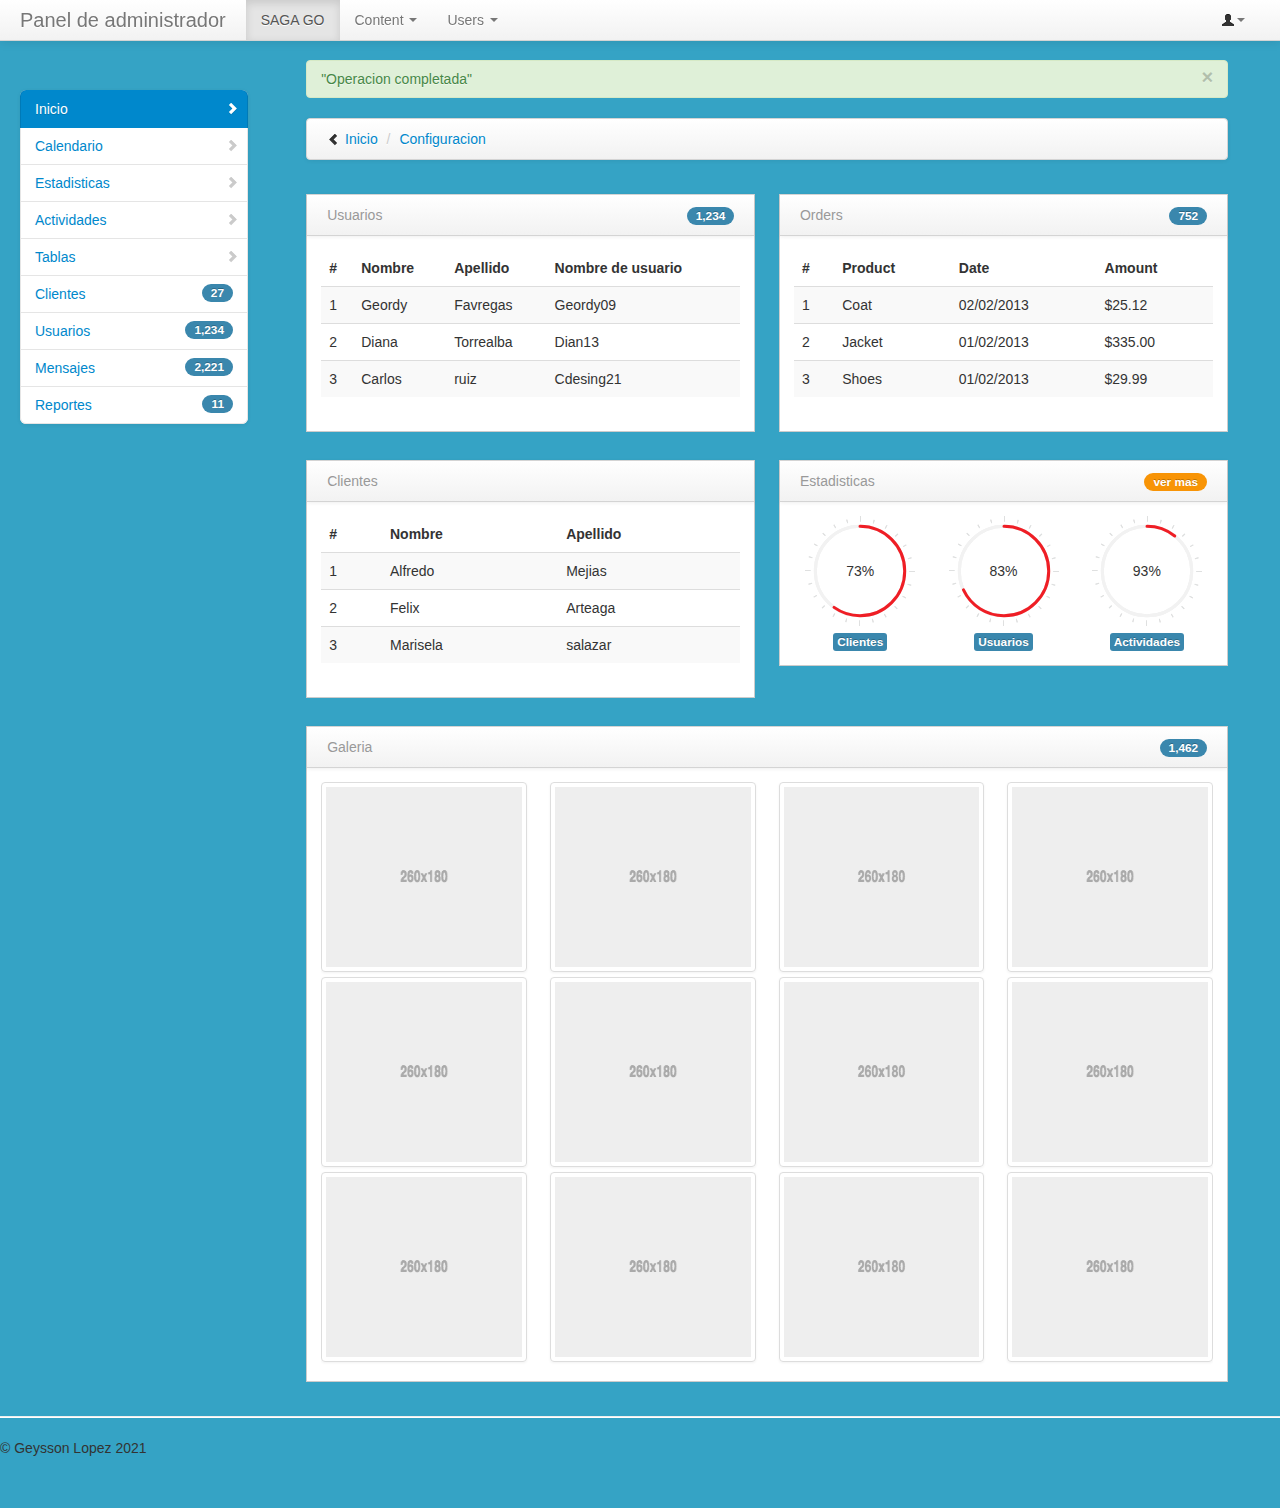
<file: index.html>
<!DOCTYPE html>
<html class="no-js">
    
    <head>
        <title>SAGA GO</title>
        <!-- Bootstrap -->
        <link href="bootstrap/css/bootstrap.min.css" rel="stylesheet" media="screen">
        <link href="bootstrap/css/bootstrap-responsive.min.css" rel="stylesheet" media="screen">
        <link href="vendors/easypiechart/jquery.easy-pie-chart.css" rel="stylesheet" media="screen">
        <link href="assets/styles.css" rel="stylesheet" media="screen">
        <!-- HTML5 shim, for IE6-8 support of HTML5 elements -->
        <!--[if lt IE 9]>
            <script src="http://html5shim.googlecode.com/svn/trunk/html5.js"></script>
        <![endif]-->
        <script src="vendors/modernizr-2.6.2-respond-1.1.0.min.js"></script>
    </head>
    
    <body>
        <div class="navbar navbar-fixed-top">
            <div class="navbar-inner">
                <div class="container-fluid">
                    <a class="btn btn-navbar" data-toggle="collapse" data-target=".nav-collapse"> <span class="icon-bar"></span>
                     <span class="icon-bar"></span>
                     <span class="icon-bar"></span>
                    </a>
                    <a class="brand" href="#">Panel de administrador</a>
                    <div class="nav-collapse collapse">
                        <ul class="nav pull-right">
                            <li class="dropdown">
                                <a href="#" role="button" class="dropdown-toggle" data-toggle="dropdown"> <i class="icon-user"></i><i class="caret"></i>

                                </a>
                                <ul class="dropdown-menu">
                                    <li>
                                        <a tabindex="-1" href="#">Perfil</a>
                                    </li>
                                    <li class="divider"></li>
                                    <li>
                                        <a tabindex="-1" href="login.html">Salir</a>
                                    </li>
                                </ul>
                            </li>
                        </ul>
                        <ul class="nav">
                            <li class="active">
                                <a href="index.html">SAGA GO</a>
                            </li>
                            
                            <li class="dropdown">
                                <a href="#" role="button" class="dropdown-toggle" data-toggle="dropdown">Content <i class="caret"></i>

                                </a>
                                <ul class="dropdown-menu">
                                    <li>
                                        <a tabindex="-1" href="#">Blog</a>
                                    </li>
                                    <li>
                                        <a tabindex="-1" href="#">News</a>
                                    </li>
                                    <li>
                                        <a tabindex="-1" href="#">Custom Pages</a>
                                    </li>
                                    <li>
                                        <a tabindex="-1" href="index.html">Calendar</a>
                                    </li>
                                    <li class="divider"></li>
                                    <li>
                                        <a tabindex="-1" href="#">FAQ</a>
                                    </li>
                                </ul>
                            </li>
                            <li class="dropdown">
                                <a href="#" role="button" class="dropdown-toggle" data-toggle="dropdown">Users <i class="caret"></i>

                                </a>
                                <ul class="dropdown-menu">
                                    <li>
                                        <a tabindex="-1" href="#">User List</a>
                                    </li>
                                    <li>
                                        <a tabindex="-1" href="#">Search</a>
                                    </li>
                                    <li>
                                        <a tabindex="-1" href="#">Permissions</a>
                                    </li>
                                </ul>
                            </li>
                        </ul>
                    </div>
                    <!--/.nav-collapse -->
                </div>
            </div>
        </div>
        <div class="container-fluid">
            <div class="row-fluid">
                <div class="span3" id="sidebar">
                    <ul class="nav nav-list bs-docs-sidenav nav-collapse collapse">
                        <li class="active">
                            <a href="index.html"><i class="icon-chevron-right"></i> Inicio</a>
                        </li>
                        <li>
                            <a href="calendar.html"><i class="icon-chevron-right"></i> Calendario</a>
                        </li>
                        <li>
                            <a href="stats.html"><i class="icon-chevron-right"></i> Estadisticas</a>
                        </li>
                        <li>
                            <a href="form.html"><i class="icon-chevron-right"></i>Actividades</a>
                        </li>
                        <li>
                            <a href="tables.html"><i class="icon-chevron-right"></i> Tablas</a>
                        </li>
                                               
                                            
                        <li>
                            <a href="#"><span class="badge badge-info pull-right">27</span> Clientes</a>
                        </li>
                        <li>
                            <a href="#"><span class="badge badge-info pull-right">1,234</span> Usuarios</a>
                        </li>
                        <li>
                            <a href="#"><span class="badge badge-info pull-right">2,221</span> Mensajes</a>
                        </li>
                        <li>
                            <a href="#"><span class="badge badge-info pull-right">11</span> Reportes</a>
                        </li>
                        
                    </ul>
                </div>
                
                <!--/span-->
                <div class="span9" id="content">
                    <div class="row-fluid">
                        <div class="alert alert-success">
							<button type="button" class="close" data-dismiss="alert">&times;</button>
                            
                          "Operacion completada"</div>
                        	<div class="navbar">
                            	<div class="navbar-inner">
	                                <ul class="breadcrumb">
	                                    <i class="icon-chevron-left hide-sidebar"><a href='#' title="Hide Sidebar" rel='tooltip'>&nbsp;</a></i>
	                                    <i class="icon-chevron-right show-sidebar" style="display:none;"><a href='#' title="Show Sidebar" rel='tooltip'>&nbsp;</a></i>
	                                    <li>
	                                        <a href="index.html">Inicio</a> <span class="divider">/</span>	
	                                    </li>
	                                    <li>
	                                        <a href="#">Configuracion</a> <span class="divider"></span>	
	                                    </li>
	                              </ul>
                            	</div>
                        	</div>
                    	</div>
                    <div class="row-fluid">
                                                <!-- /block -->
                    </div>
                    <div class="row-fluid">
                        <div class="span6">
                            <!-- block -->
                            <div class="block">
                                <div class="navbar navbar-inner block-header">
                                    <div class="muted pull-left">Usuarios</div>
                                    <div class="pull-right"><span class="badge badge-info">1,234</span>

                                    </div>
                                </div>
                                <div class="block-content collapse in">
                                    <table class="table table-striped">
                                        <thead>
                                            <tr>
                                                <th>#</th>
                                                <th>Nombre</th>
                                                <th>Apellido</th>
                                                <th>Nombre de usuario</th>
                                            </tr>
                                        </thead>
                                        <tbody>
                                            <tr>
                                                <td>1</td>
                                                <td>Geordy</td>
                                                <td>Favregas</td>
                                                <td>Geordy09</td>
                                            </tr>
                                            <tr>
                                                <td>2</td>
                                                <td>Diana</td>
                                                <td>Torrealba</td>
                                                <td>Dian13</td>
                                            </tr>
                                            <tr>
                                                <td>3</td>
                                                <td>Carlos</td>
                                                <td>ruiz</td>
                                                <td>Cdesing21</td>
                                            </tr>
                                        </tbody>
                                    </table>
                                </div>
                            </div>
                            <!-- /block -->
                        </div>
                        <div class="span6">
                            <!-- block -->
                            <div class="block">
                                <div class="navbar navbar-inner block-header">
                                    <div class="muted pull-left">Orders</div>
                                    <div class="pull-right"><span class="badge badge-info">752</span>

                                    </div>
                                </div>
                                <div class="block-content collapse in">
                                    <table class="table table-striped">
                                        <thead>
                                            <tr>
                                                <th>#</th>
                                                <th>Product</th>
                                                <th>Date</th>
                                                <th>Amount</th>
                                            </tr>
                                        </thead>
                                        <tbody>
                                            <tr>
                                                <td>1</td>
                                                <td>Coat</td>
                                                <td>02/02/2013</td>
                                                <td>$25.12</td>
                                            </tr>
                                            <tr>
                                                <td>2</td>
                                                <td>Jacket</td>
                                                <td>01/02/2013</td>
                                                <td>$335.00</td>
                                            </tr>
                                            <tr>
                                                <td>3</td>
                                                <td>Shoes</td>
                                                <td>01/02/2013</td>
                                                <td>$29.99</td>
                                            </tr>
                                        </tbody>
                                    </table>
                                </div>
                            </div>
                            <!-- /block -->
                        </div>
                    </div>
                    <div class="row-fluid">
                        <div class="span6">
                            <!-- block -->
                            <div class="block">
                                <div class="navbar navbar-inner block-header">
                                    <div class="muted pull-left">Clientes</div>
                                    <div class="pull-right"><span class="badge badge-info"></span>

                                    </div>
                                </div>
                                <div class="block-content collapse in">
                                    <table class="table table-striped">
                                        <thead>
                                            <tr>
                                                <th>#</th>
                                                <th>Nombre</th>
                                                <th>Apellido</th>
                                                
                                            </tr>
                                        </thead>
                                        <tbody>
                                            <tr>
                                                <td>1</td>
                                                <td>Alfredo</td>
                                                <td>Mejias</td>
                                                
                                            </tr>
                                            <tr>
                                                <td>2</td>
                                                <td>Felix</td>
                                                <td>Arteaga</td>
                                               
                                            </tr>
                                            <tr>
                                                <td>3</td>
                                                <td>Marisela</td>
                                                <td>salazar</td>
                                            </tr>
                                        </tbody>
                                    </table>
                                </div>
                            </div>
                            <!-- /block -->
                        </div>
                        <div class="span6">
                            <!-- block -->
                        <div class="block">
                        <div class="navbar navbar-inner block-header">
                            <div class="muted pull-left">Estadisticas</div>
                            <div class="pull-right"><span class="badge badge-warning">ver mas</span>

                            </div>
                        </div>
                        <div class="block-content collapse in">
                            <div class="span4">
                                <div class="chart" data-percent="73">73%</div>
                                <div class="chart-bottom-heading"><span class="label label-info">Clientes</span>

                                </div>
                            </div>
                           
                            <div class="span4">
                                <div class="chart" data-percent="83">83%</div>
                                <div class="chart-bottom-heading"><span class="label label-info">Usuarios</span>

                                </div>
                            </div>
                            <div class="span4">
                                <div class="chart" data-percent="13">93%</div>
                                <div class="chart-bottom-heading"><span class="label label-info">Actividades</span>

                                </div>
                            </div>
                        </div>
                    </div>
                    <div class="span4">
                                  </tbody>
                                    </table>
                                </div>
                            </div>
                            <!-- /block -->
                        </div>
                                                <!-- block -->
                                                <div class="block">
                                                    <div class="navbar navbar-inner block-header">
                                                        <div class="muted pull-left">Galeria</div>
                                                        <div class="pull-right"><span class="badge badge-info">1,462</span>
                        
                                                        </div>
                                                    </div>
                                                    <div class="block-content collapse in">
                                                        <div class="row-fluid padd-bottom">
                                                          <div class="span3">
                                                              <a href="#" class="thumbnail">
                                                                <img data-src="holder.js/260x180" alt="260x180" style="width: 260px; height: 180px;" src="[data-uri]">
                                                              </a>
                                                          </div>
                                                          <div class="span3">
                                                              <a href="#" class="thumbnail">
                                                                <img data-src="holder.js/260x180" alt="260x180" style="width: 260px; height: 180px;" src="[data-uri]">
                                                              </a>
                                                          </div>
                                                          <div class="span3">
                                                              <a href="#" class="thumbnail">
                                                                <img data-src="holder.js/260x180" alt="260x180" style="width: 260px; height: 180px;" src="[data-uri]">
                                                              </a>
                                                          </div>
                                                          <div class="span3">
                                                              <a href="#" class="thumbnail">
                                                                <img data-src="holder.js/260x180" alt="260x180" style="width: 260px; height: 180px;" src="[data-uri]">
                                                              </a>
                                                          </div>
                                                        </div>
                        
                                                        <div class="row-fluid padd-bottom">
                                                          <div class="span3">
                                                              <a href="#" class="thumbnail">
                                                                <img data-src="holder.js/260x180" alt="260x180" style="width: 260px; height: 180px;" src="[data-uri]">
                                                              </a>
                                                          </div>
                                                          <div class="span3">
                                                              <a href="#" class="thumbnail">
                                                                <img data-src="holder.js/260x180" alt="260x180" style="width: 260px; height: 180px;" src="[data-uri]">
                                                              </a>
                                                          </div>
                                                          <div class="span3">
                                                              <a href="#" class="thumbnail">
                                                                <img data-src="holder.js/260x180" alt="260x180" style="width: 260px; height: 180px;" src="[data-uri]">
                                                              </a>
                                                          </div>
                                                          <div class="span3">
                                                              <a href="#" class="thumbnail">
                                                                <img data-src="holder.js/260x180" alt="260x180" style="width: 260px; height: 180px;" src="[data-uri]">
                                                              </a>
                                                          </div>
                                                        </div>
                        
                                                        <div class="row-fluid padd-bottom">
                                                          <div class="span3">
                                                              <a href="#" class="thumbnail">
                                                                <img data-src="holder.js/260x180" alt="260x180" style="width: 260px; height: 180px;" src="[data-uri]">
                                                              </a>
                                                          </div>
                                                          <div class="span3">
                                                              <a href="#" class="thumbnail">
                                                                <img data-src="holder.js/260x180" alt="260x180" style="width: 260px; height: 180px;" src="[data-uri]">
                                                              </a>
                                                          </div>
                                                          <div class="span3">
                                                              <a href="#" class="thumbnail">
                                                                <img data-src="holder.js/260x180" alt="260x180" style="width: 260px; height: 180px;" src="[data-uri]">
                                                              </a>
                                                          </div>
                                                          <div class="span3">
                                                              <a href="#" class="thumbnail">
                                                                <img data-src="holder.js/260x180" alt="260x180" style="width: 260px; height: 180px;" src="[data-uri]">
                                                              </a>
                                                          </div>
                                                        </div>
                                                    </div>
                                                </div>
                    </div>

                        <!-- /block -->
                    </div>
                </div>
            </div>
            <hr>
            <footer>
                <p>&copy; Geysson Lopez 2021</p>
            </footer>
        </div>
        <!--/.fluid-container-->
        <script src="vendors/jquery-1.9.1.min.js"></script>
        <script src="bootstrap/js/bootstrap.min.js"></script>
        <script src="vendors/easypiechart/jquery.easy-pie-chart.js"></script>
        <script src="assets/scripts.js"></script>
        <script>
        $(function() {
            // Easy pie charts
            $('.chart').easyPieChart({animate: 1000});
        });
        </script>
    </body>

</html>
</file>
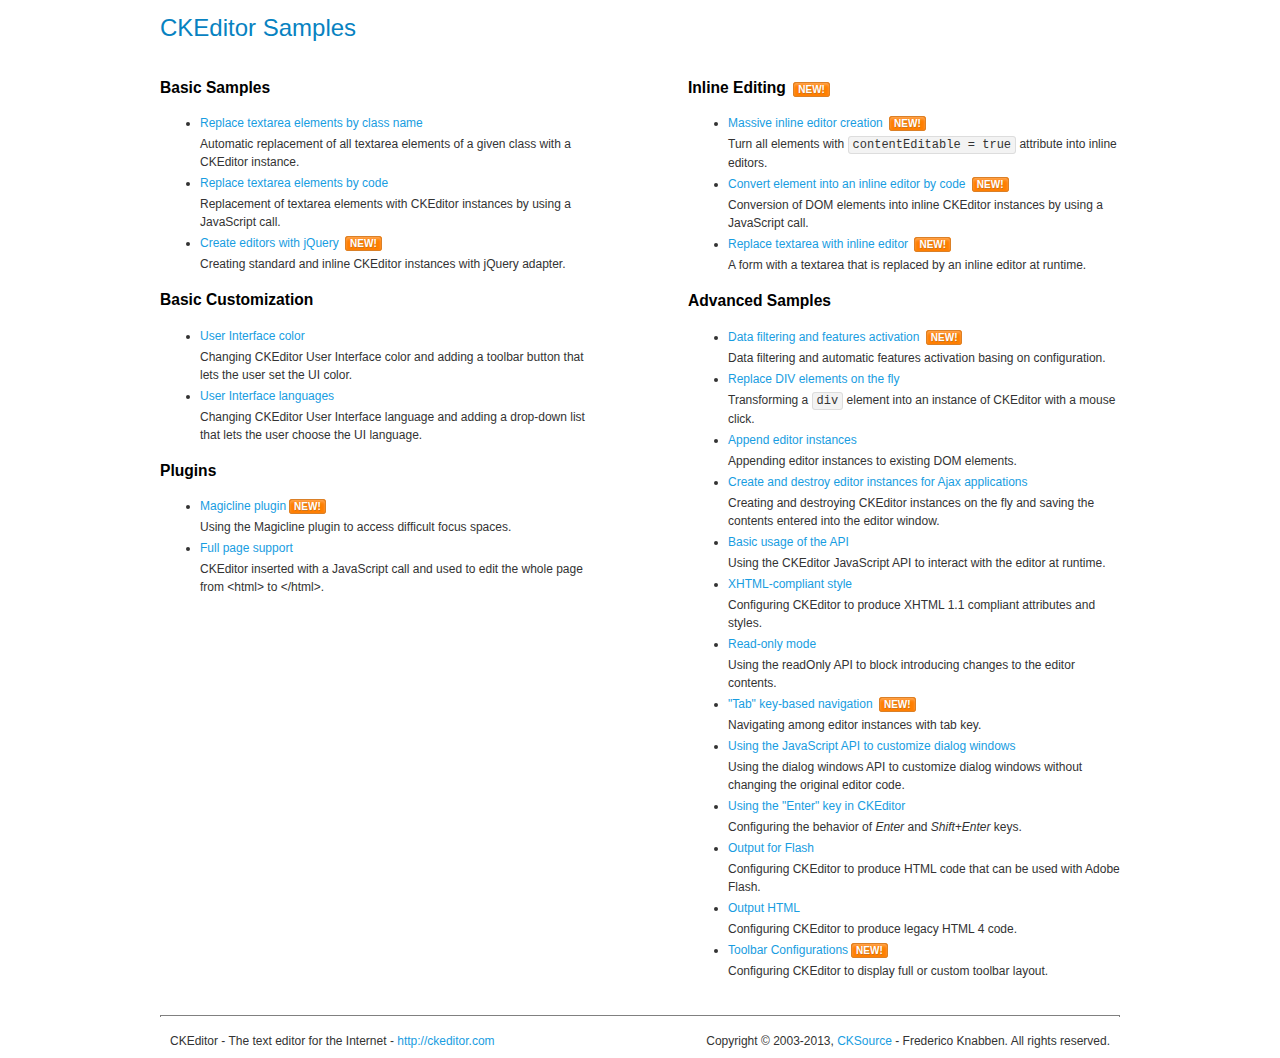
<file: vendors/ckeditor/samples/index.html>
<!DOCTYPE html>
<!--
Copyright (c) 2003-2013, CKSource - Frederico Knabben. All rights reserved.
For licensing, see LICENSE.md or http://ckeditor.com/license
-->
<html>
<head>
	<title>CKEditor Samples</title>
	<meta charset="utf-8">
	<link rel="stylesheet" href="sample.css">
</head>
<body>
	<h1 class="samples">
		CKEditor Samples
	</h1>
	<div class="twoColumns">
		<div class="twoColumnsLeft">
			<h2 class="samples">
				Basic Samples
			</h2>
			<dl class="samples">
				<dt><a class="samples" href="replacebyclass.html">Replace textarea elements by class name</a></dt>
				<dd>Automatic replacement of all textarea elements of a given class with a CKEditor instance.</dd>

				<dt><a class="samples" href="replacebycode.html">Replace textarea elements by code</a></dt>
				<dd>Replacement of textarea elements with CKEditor instances by using a JavaScript call.</dd>

				<dt><a class="samples" href="jquery.html">Create editors with jQuery</a> <span class="new">New!</span></dt>
				<dd>Creating standard and inline CKEditor instances with jQuery adapter.</dd>
			</dl>

			<h2 class="samples">
				Basic Customization
			</h2>
			<dl class="samples">
				<dt><a class="samples" href="uicolor.html">User Interface color</a></dt>
				<dd>Changing CKEditor User Interface color and adding a toolbar button that lets the user set the UI color.</dd>

				<dt><a class="samples" href="uilanguages.html">User Interface languages</a></dt>
				<dd>Changing CKEditor User Interface language and adding a drop-down list that lets the user choose the UI language.</dd>
			</dl>


			<h2 class="samples">Plugins</h2>
<dl class="samples">
<dt><a class="samples" href="plugins/magicline/magicline.html">Magicline plugin</a><span class="new">New!</span></dt>
<dd>Using the Magicline plugin to access difficult focus spaces.</dd>

<dt><a class="samples" href="plugins/wysiwygarea/fullpage.html">Full page support</a></dt>
<dd>CKEditor inserted with a JavaScript call and used to edit the whole page from &lt;html&gt; to &lt;/html&gt;.</dd>
</dl>
		</div>
		<div class="twoColumnsRight">
			<h2 class="samples">
				Inline Editing <span class="new">New!</span>
			</h2>
			<dl class="samples">
				<dt><a class="samples" href="inlineall.html">Massive inline editor creation</a> <span class="new">New!</span></dt>
				<dd>Turn all elements with <code>contentEditable = true</code> attribute into inline editors.</dd>

				<dt><a class="samples" href="inlinebycode.html">Convert element into an inline editor by code</a> <span class="new">New!</span></dt>
				<dd>Conversion of DOM elements into inline CKEditor instances by using a JavaScript call.</dd>

				<dt><a class="samples" href="inlinetextarea.html">Replace textarea with inline editor</a> <span class="new">New!</span></dt>
				<dd>A form with a textarea that is replaced by an inline editor at runtime.</dd>

				
			</dl>

			<h2 class="samples">
				Advanced Samples
			</h2>
			<dl class="samples">
				<dt><a class="samples" href="datafiltering.html">Data filtering and features activation</a> <span class="new">New!</span></dt>
				<dd>Data filtering and automatic features activation basing on configuration.</dd>

				<dt><a class="samples" href="divreplace.html">Replace DIV elements on the fly</a></dt>
				<dd>Transforming a <code>div</code> element into an instance of CKEditor with a mouse click.</dd>

				<dt><a class="samples" href="appendto.html">Append editor instances</a></dt>
				<dd>Appending editor instances to existing DOM elements.</dd>

				<dt><a class="samples" href="ajax.html">Create and destroy editor instances for Ajax applications</a></dt>
				<dd>Creating and destroying CKEditor instances on the fly and saving the contents entered into the editor window.</dd>

				<dt><a class="samples" href="api.html">Basic usage of the API</a></dt>
				<dd>Using the CKEditor JavaScript API to interact with the editor at runtime.</dd>

				<dt><a class="samples" href="xhtmlstyle.html">XHTML-compliant style</a></dt>
				<dd>Configuring CKEditor to produce XHTML 1.1 compliant attributes and styles.</dd>

				<dt><a class="samples" href="readonly.html">Read-only mode</a></dt>
				<dd>Using the readOnly API to block introducing changes to the editor contents.</dd>

				<dt><a class="samples" href="tabindex.html">"Tab" key-based navigation</a> <span class="new">New!</span></dt>
				<dd>Navigating among editor instances with tab key.</dd>


				
<dt><a class="samples" href="plugins/dialog/dialog.html">Using the JavaScript API to customize dialog windows</a></dt>
<dd>Using the dialog windows API to customize dialog windows without changing the original editor code.</dd>

<dt><a class="samples" href="plugins/enterkey/enterkey.html">Using the &quot;Enter&quot; key in CKEditor</a></dt>
<dd>Configuring the behavior of <em>Enter</em> and <em>Shift+Enter</em> keys.</dd>

<dt><a class="samples" href="plugins/htmlwriter/outputforflash.html">Output for Flash</a></dt>
<dd>Configuring CKEditor to produce HTML code that can be used with Adobe Flash.</dd>

<dt><a class="samples" href="plugins/htmlwriter/outputhtml.html">Output HTML</a></dt>
<dd>Configuring CKEditor to produce legacy HTML 4 code.</dd>

<dt><a class="samples" href="plugins/toolbar/toolbar.html">Toolbar Configurations</a><span class="new">New!</span></dt>
<dd>Configuring CKEditor to display full or custom toolbar layout.</dd>

			</dl>
		</div>
	</div>
	<div id="footer">
		<hr>
		<p>
			CKEditor - The text editor for the Internet - <a class="samples" href="http://ckeditor.com/">http://ckeditor.com</a>
		</p>
		<p id="copy">
			Copyright &copy; 2003-2013, <a class="samples" href="http://cksource.com/">CKSource</a> - Frederico Knabben. All rights reserved.
		</p>
	</div>
</body>
</html>
</file>
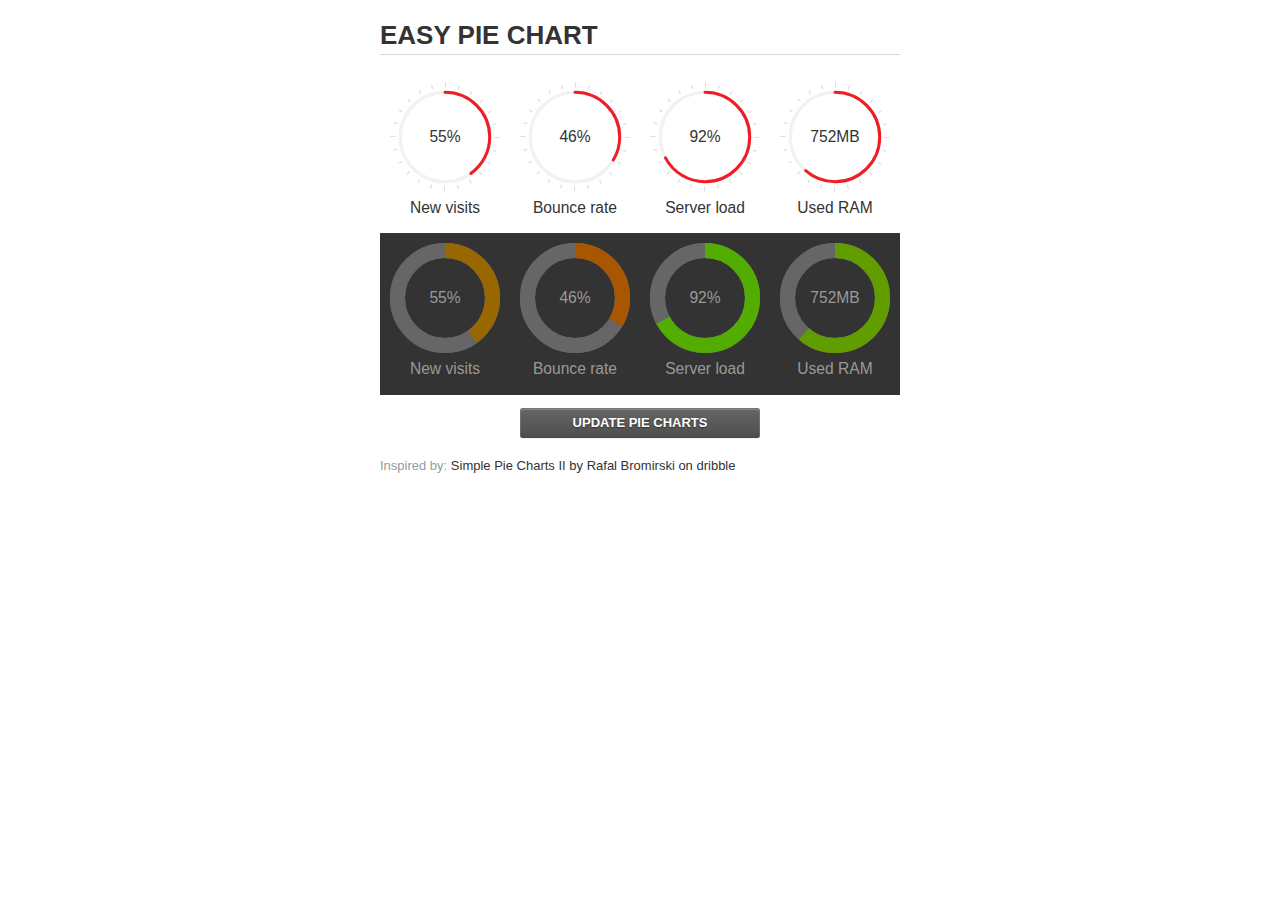
<file: vendors/easypiechart/examples/index.html>
<!doctype html>
<html>
    <head>
        <meta charset="utf-8">
        <title>Easy Pie Chart</title>
        <script type="text/javascript" src="https://ajax.googleapis.com/ajax/libs/jquery/1.7.2/jquery.min.js"></script>
        <script type="text/javascript" src="http://html5shiv.googlecode.com/svn/trunk/html5.js"></script>
        <script type="text/javascript" src="excanvas.js"></script>
        <script type="text/javascript" src="../jquery.easy-pie-chart.js"></script>

        <link rel="stylesheet" type="text/css" href="style.css" media="screen">
        <link rel="stylesheet" type="text/css" href="../jquery.easy-pie-chart.css" media="screen">

        <meta name="viewport" content="width=device-width, initial-scale=1.0">

        <script type="text/javascript">
            var initPieChart = function() {
                $('.percentage').easyPieChart({
                    animate: 1000
                });
                $('.percentage-light').easyPieChart({
                    barColor: function(percent) {
                        percent /= 100;
                        return "rgb(" + Math.round(255 * (1-percent)) + ", " + Math.round(255 * percent) + ", 0)";
                    },
                    trackColor: '#666',
                    scaleColor: false,
                    lineCap: 'butt',
                    lineWidth: 15,
                    animate: 1000
                });

                $('.updateEasyPieChart').on('click', function(e) {
                  e.preventDefault();
                  $('.percentage, .percentage-light').each(function() {
                    var newValue = Math.round(100*Math.random());
                    $(this).data('easyPieChart').update(newValue);
                    $('span', this).text(newValue);
                  });
                });
            };
        </script>
    </head>
    <body onload="initPieChart();">
        <div class="container">
            <h1>EASY PIE CHART</h1>
            <div class="chart">
                <div class="percentage" data-percent="55"><span>55</span>%</div>
                <div class="label">New visits</div>
            </div>
            <div class="chart">
                <div class="percentage" data-percent="46"><span>46</span>%</div>
                <div class="label">Bounce rate</div>
            </div>
            <div class="chart">
                <div class="percentage" data-percent="92"><span>92</span>%</div>
                <div class="label">Server load</div>
            </div>
            <div class="chart">
                <div class="percentage" data-percent="84"><span>752</span>MB</div>
                <div class="label">Used RAM</div>
            </div>
            <div style="clear:both;"></div>
            <div class="dark">
                <div class="chart">
                    <div class="percentage-light" data-percent="55"><span>55</span>%</div>
                    <div class="label">New visits</div>
                </div>
                <div class="chart">
                    <div class="percentage-light" data-percent="46"><span>46</span>%</div>
                    <div class="label">Bounce rate</div>
                </div>
                <div class="chart">
                    <div class="percentage-light" data-percent="92"><span>92</span>%</div>
                    <div class="label">Server load</div>
                </div>
                <div class="chart">
                    <div class="percentage-light" data-percent="84"><span>752</span>MB</div>
                    <div class="label">Used RAM</div>
                </div>
                <div style="clear:both;"></div>
            </div>

            <p><a href="#" class="button updateEasyPieChart">Update pie charts</a></p>

            <p class="credits">Inspired by: <a href="http://drbl.in/ezuc" target="_blank">Simple Pie Charts II by Rafal Bromirski on dribble</a></p>
        </div>
    </body>
</html>
</file>
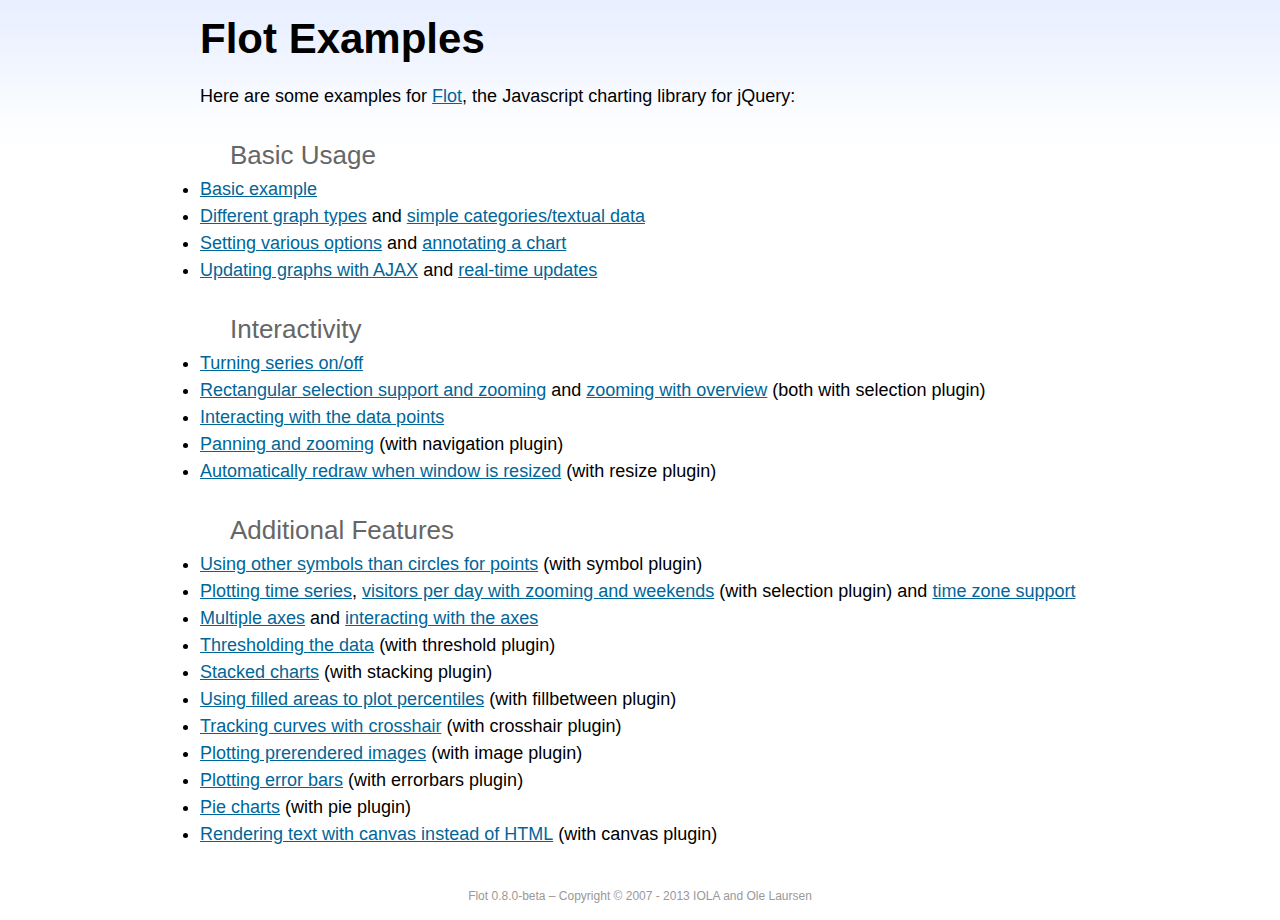
<file: vendors/flot/examples/index.html>
<!DOCTYPE html PUBLIC "-//W3C//DTD HTML 4.01//EN" "http://www.w3.org/TR/html4/strict.dtd">
<html>
<head>
	<meta http-equiv="Content-Type" content="text/html; charset=utf-8">
	<title>Flot Examples</title>
	<link href="examples.css" rel="stylesheet" type="text/css">
	<style>

	h3 {
		margin-top: 30px;
		margin-bottom: 5px;
	}

	</style>
	<script language="javascript" type="text/javascript" src="../jquery.js"></script>
	<script language="javascript" type="text/javascript" src="../jquery.flot.js"></script>
	<script type="text/javascript">

	$(function() {

		// Add the Flot version string to the footer

		$("#footer").prepend("Flot " + $.plot.version + " &ndash; ");
	});

	</script>
</head>
<body>

	<div id="header">
		<h2>Flot Examples</h2>
	</div>

	<div id="content">

		<p>Here are some examples for <a href="http://www.flotcharts.org">Flot</a>, the Javascript charting library for jQuery:</p>

		<h3>Basic Usage</h3>

		<ul>
			<li><a href="basic-usage/index.html">Basic example</a></li>
			<li><a href="series-types/index.html">Different graph types</a> and <a href="categories/index.html">simple categories/textual data</a></li>
			<li><a href="basic-options/index.html">Setting various options</a> and <a href="annotating/index.html">annotating a chart</a></li>
			<li><a href="ajax/index.html">Updating graphs with AJAX</a> and <a href="realtime/index.html">real-time updates</a></li>
		</ul>

		<h3>Interactivity</h3>

		<ul>
			<li><a href="series-toggle/index.html">Turning series on/off</a></li>
			<li><a href="selection/index.html">Rectangular selection support and zooming</a> and <a href="zooming/index.html">zooming with overview</a> (both with selection plugin)</li>
			<li><a href="interacting/index.html">Interacting with the data points</a></li>
			<li><a href="navigate/index.html">Panning and zooming</a> (with navigation plugin)</li>
			<li><a href="resize/index.html">Automatically redraw when window is resized</a> (with resize plugin)</li>
		</ul>

		<h3>Additional Features</h3>

		<ul>
			<li><a href="symbols/index.html">Using other symbols than circles for points</a> (with symbol plugin)</li>
			<li><a href="axes-time/index.html">Plotting time series</a>, <a href="visitors/index.html">visitors per day with zooming and weekends</a> (with selection plugin) and <a href="axes-time-zones/index.html">time zone support</a></li>
			<li><a href="axes-multiple/index.html">Multiple axes</a> and <a href="axes-interacting/index.html">interacting with the axes</a></li>
			<li><a href="threshold/index.html">Thresholding the data</a> (with threshold plugin)</li>
			<li><a href="stacking/index.html">Stacked charts</a> (with stacking plugin)</li>
			<li><a href="percentiles/index.html">Using filled areas to plot percentiles</a> (with fillbetween plugin)</li>
			<li><a href="tracking/index.html">Tracking curves with crosshair</a> (with crosshair plugin)</li>
			<li><a href="image/index.html">Plotting prerendered images</a> (with image plugin)</li>
			<li><a href="series-errorbars/index.html">Plotting error bars</a> (with errorbars plugin)</li>
			<li><a href="series-pie/index.html">Pie charts</a> (with pie plugin)</li>
			<li><a href="canvas/index.html">Rendering text with canvas instead of HTML</a> (with canvas plugin)</li>
		</ul>

	</div>

	<div id="footer">
		Copyright &copy; 2007 - 2013 IOLA and Ole Laursen
	</div>

</body>
</html>
</file>
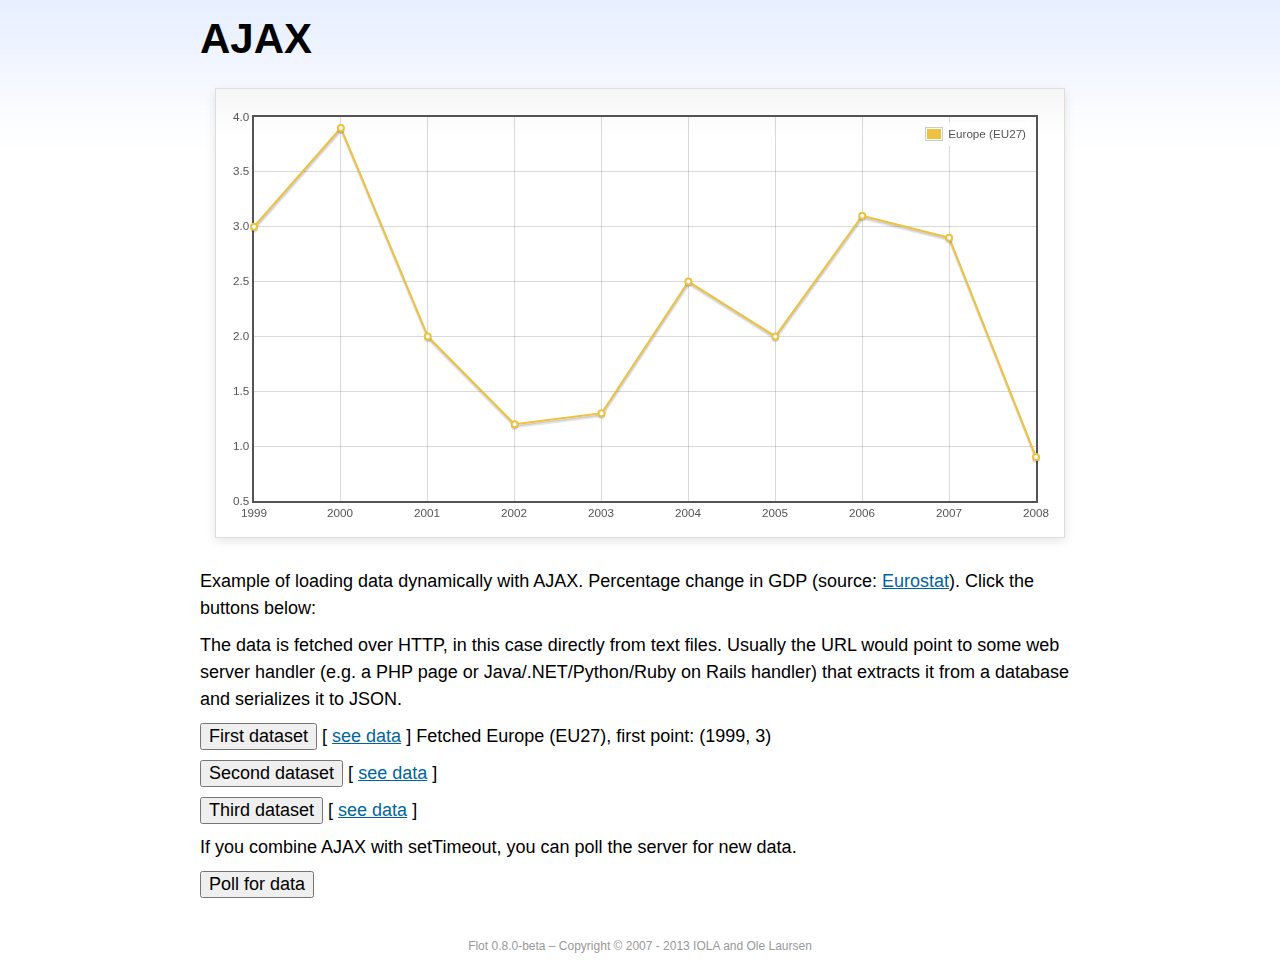
<file: vendors/flot/examples/ajax/index.html>
<!DOCTYPE html PUBLIC "-//W3C//DTD HTML 4.01//EN" "http://www.w3.org/TR/html4/strict.dtd">
<html>
<head>
	<meta http-equiv="Content-Type" content="text/html; charset=utf-8">
	<title>Flot Examples: AJAX</title>
	<link href="../examples.css" rel="stylesheet" type="text/css">
	<!--[if lte IE 8]><script language="javascript" type="text/javascript" src="../../excanvas.min.js"></script><![endif]-->
	<script language="javascript" type="text/javascript" src="../../jquery.js"></script>
	<script language="javascript" type="text/javascript" src="../../jquery.flot.js"></script>
	<script type="text/javascript">

	$(function() {

		var options = {
			lines: {
				show: true
			},
			points: {
				show: true
			},
			xaxis: {
				tickDecimals: 0,
				tickSize: 1
			}
		};

		var data = [];

		$.plot("#placeholder", data, options);

		// Fetch one series, adding to what we already have

		var alreadyFetched = {};

		$("button.fetchSeries").click(function () {

			var button = $(this);

			// Find the URL in the link right next to us, then fetch the data

			var dataurl = button.siblings("a").attr("href");

			function onDataReceived(series) {

				// Extract the first coordinate pair; jQuery has parsed it, so
				// the data is now just an ordinary JavaScript object

				var firstcoordinate = "(" + series.data[0][0] + ", " + series.data[0][1] + ")";
				button.siblings("span").text("Fetched " + series.label + ", first point: " + firstcoordinate);

				// Push the new data onto our existing data array

				if (!alreadyFetched[series.label]) {
					alreadyFetched[series.label] = true;
					data.push(series);
				}

				$.plot("#placeholder", data, options);
			}

			$.ajax({
				url: dataurl,
				type: "GET",
				dataType: "json",
				success: onDataReceived
			});
		});

		// Initiate a recurring data update

		$("button.dataUpdate").click(function () {

			data = [];
			alreadyFetched = {};

			$.plot("#placeholder", data, options);

			var iteration = 0;

			function fetchData() {

				++iteration;

				function onDataReceived(series) {

					// Load all the data in one pass; if we only got partial
					// data we could merge it with what we already have.

					data = [ series ];
					$.plot("#placeholder", data, options);
				}

				// Normally we call the same URL - a script connected to a
				// database - but in this case we only have static example
				// files, so we need to modify the URL.

				$.ajax({
					url: "data-eu-gdp-growth-" + iteration + ".json",
					type: "GET",
					dataType: "json",
					success: onDataReceived
				});

				if (iteration < 5) {
					setTimeout(fetchData, 1000);
				} else {
					data = [];
					alreadyFetched = {};
				}
			}

			setTimeout(fetchData, 1000);
		});

		// Load the first series by default, so we don't have an empty plot

		$("button.fetchSeries:first").click();

		// Add the Flot version string to the footer

		$("#footer").prepend("Flot " + $.plot.version + " &ndash; ");
	});

	</script>
</head>
<body>

	<div id="header">
		<h2>AJAX</h2>
	</div>

	<div id="content">

		<div class="demo-container">
			<div id="placeholder" class="demo-placeholder"></div>
		</div>

		<p>Example of loading data dynamically with AJAX. Percentage change in GDP (source: <a href="http://epp.eurostat.ec.europa.eu/tgm/table.do?tab=table&init=1&plugin=1&language=en&pcode=tsieb020">Eurostat</a>). Click the buttons below:</p>

		<p>The data is fetched over HTTP, in this case directly from text files. Usually the URL would point to some web server handler (e.g. a PHP page or Java/.NET/Python/Ruby on Rails handler) that extracts it from a database and serializes it to JSON.</p>

		<p>
			<button class="fetchSeries">First dataset</button>
			[ <a href="data-eu-gdp-growth.json">see data</a> ]
			<span></span>
		</p>

		<p>
			<button class="fetchSeries">Second dataset</button>
			[ <a href="data-japan-gdp-growth.json">see data</a> ]
			<span></span>
		</p>

		<p>
			<button class="fetchSeries">Third dataset</button>
			[ <a href="data-usa-gdp-growth.json">see data</a> ]
			<span></span>
		</p>

		<p>If you combine AJAX with setTimeout, you can poll the server for new data.</p>

		<p>
			<button class="dataUpdate">Poll for data</button>
		</p>

	</div>

	<div id="footer">
		Copyright &copy; 2007 - 2013 IOLA and Ole Laursen
	</div>

</body>
</html>
</file>
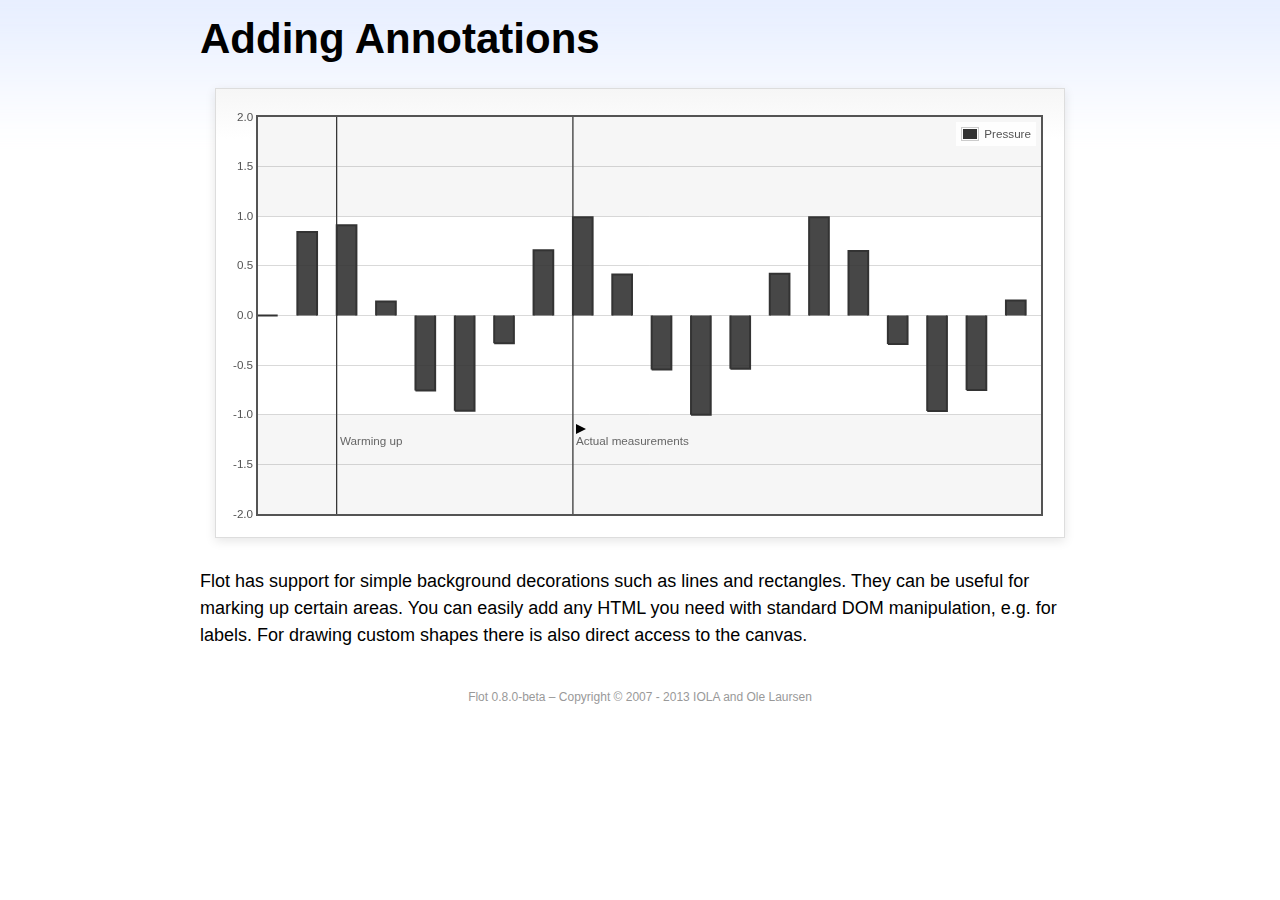
<file: vendors/flot/examples/annotating/index.html>
<!DOCTYPE html PUBLIC "-//W3C//DTD HTML 4.01//EN" "http://www.w3.org/TR/html4/strict.dtd">
<html>
<head>
	<meta http-equiv="Content-Type" content="text/html; charset=utf-8">
	<title>Flot Examples: Adding Annotations</title>
	<link href="../examples.css" rel="stylesheet" type="text/css">
	<!--[if lte IE 8]><script language="javascript" type="text/javascript" src="../../excanvas.min.js"></script><![endif]-->
	<script language="javascript" type="text/javascript" src="../../jquery.js"></script>
	<script language="javascript" type="text/javascript" src="../../jquery.flot.js"></script>
	<script type="text/javascript">

	$(function() {

		var d1 = [];
		for (var i = 0; i < 20; ++i) {
			d1.push([i, Math.sin(i)]);
		}

		var data = [{ data: d1, label: "Pressure", color: "#333" }];

		var markings = [
			{ color: "#f6f6f6", yaxis: { from: 1 } },
			{ color: "#f6f6f6", yaxis: { to: -1 } },
			{ color: "#000", lineWidth: 1, xaxis: { from: 2, to: 2 } },
			{ color: "#000", lineWidth: 1, xaxis: { from: 8, to: 8 } }
		];

		var placeholder = $("#placeholder");

		var plot = $.plot(placeholder, data, {
			bars: { show: true, barWidth: 0.5, fill: 0.9 },
			xaxis: { ticks: [], autoscaleMargin: 0.02 },
			yaxis: { min: -2, max: 2 },
			grid: { markings: markings }
		});

		var o = plot.pointOffset({ x: 2, y: -1.2});

		// Append it to the placeholder that Flot already uses for positioning

		placeholder.append("<div style='position:absolute;left:" + (o.left + 4) + "px;top:" + o.top + "px;color:#666;font-size:smaller'>Warming up</div>");

		o = plot.pointOffset({ x: 8, y: -1.2});
		placeholder.append("<div style='position:absolute;left:" + (o.left + 4) + "px;top:" + o.top + "px;color:#666;font-size:smaller'>Actual measurements</div>");

		// Draw a little arrow on top of the last label to demonstrate canvas
		// drawing

		var ctx = plot.getCanvas().getContext("2d");
		ctx.beginPath();
		o.left += 4;
		ctx.moveTo(o.left, o.top);
		ctx.lineTo(o.left, o.top - 10);
		ctx.lineTo(o.left + 10, o.top - 5);
		ctx.lineTo(o.left, o.top);
		ctx.fillStyle = "#000";
		ctx.fill();

		// Add the Flot version string to the footer

		$("#footer").prepend("Flot " + $.plot.version + " &ndash; ");
	});

	</script>
</head>
<body>

	<div id="header">
		<h2>Adding Annotations</h2>
	</div>

	<div id="content">

		<div class="demo-container">
			<div id="placeholder" class="demo-placeholder"></div>
		</div>

		<p>Flot has support for simple background decorations such as lines and rectangles. They can be useful for marking up certain areas. You can easily add any HTML you need with standard DOM manipulation, e.g. for labels. For drawing custom shapes there is also direct access to the canvas.</p>

	</div>

	<div id="footer">
		Copyright &copy; 2007 - 2013 IOLA and Ole Laursen
	</div>

</body>
</html>
</file>
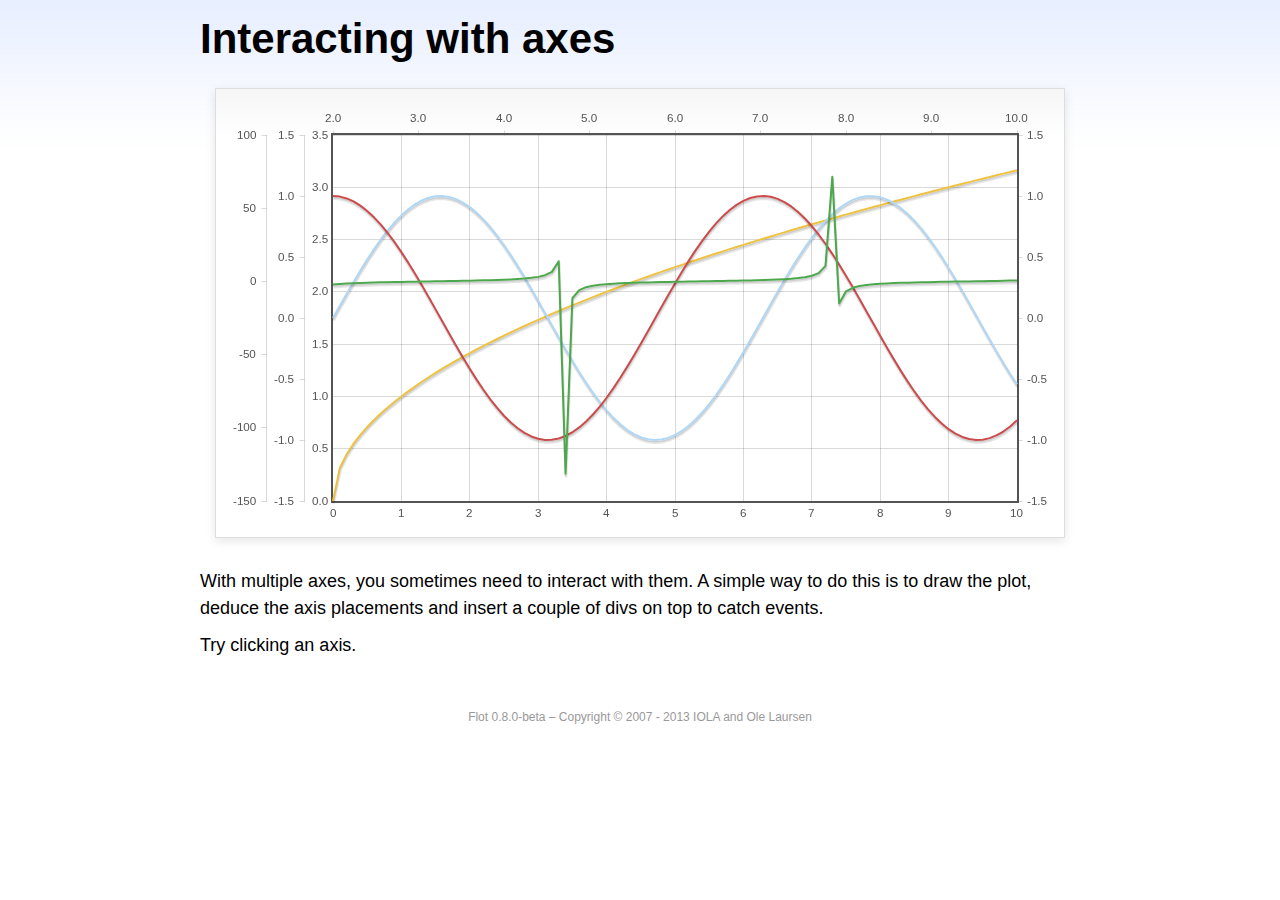
<file: vendors/flot/examples/axes-interacting/index.html>
<!DOCTYPE html PUBLIC "-//W3C//DTD HTML 4.01//EN" "http://www.w3.org/TR/html4/strict.dtd">
<html>
<head>
	<meta http-equiv="Content-Type" content="text/html; charset=utf-8">
	<title>Flot Examples: Interacting with axes</title>
	<link href="../examples.css" rel="stylesheet" type="text/css">
	<!--[if lte IE 8]><script language="javascript" type="text/javascript" src="../../excanvas.min.js"></script><![endif]-->
	<script language="javascript" type="text/javascript" src="../../jquery.js"></script>
	<script language="javascript" type="text/javascript" src="../../jquery.flot.js"></script>
	<script type="text/javascript">

	$(function() {

		function generate(start, end, fn) {
			var res = [];
			for (var i = 0; i <= 100; ++i) {
				var x = start + i / 100 * (end - start);
				res.push([x, fn(x)]);
			}
			return res;
		}

		var data = [
			{ data: generate(0, 10, function (x) { return Math.sqrt(x);}), xaxis: 1, yaxis:1 },
			{ data: generate(0, 10, function (x) { return Math.sin(x);}), xaxis: 1, yaxis:2 },
			{ data: generate(0, 10, function (x) { return Math.cos(x);}), xaxis: 1, yaxis:3 },
			{ data: generate(2, 10, function (x) { return Math.tan(x);}), xaxis: 2, yaxis: 4 }
		];

		var plot = $.plot("#placeholder", data, {
			xaxes: [
				{ position: 'bottom' },
				{ position: 'top'}
			],
			yaxes: [
				{ position: 'left' },
				{ position: 'left' },
				{ position: 'right' },
				{ position: 'left' }
			]
		});

		// Create a div for each axis

		$.each(plot.getAxes(), function (i, axis) {
			if (!axis.show)
				return;

			var box = axis.box;

			$("<div class='axisTarget' style='position:absolute; left:" + box.left + "px; top:" + box.top + "px; width:" + box.width +  "px; height:" + box.height + "px'></div>")
				.data("axis.direction", axis.direction)
				.data("axis.n", axis.n)
				.css({ backgroundColor: "#f00", opacity: 0, cursor: "pointer" })
				.appendTo(plot.getPlaceholder())
				.hover(
					function () { $(this).css({ opacity: 0.10 }) },
					function () { $(this).css({ opacity: 0 }) }
				)
				.click(function () {
					$("#click").text("You clicked the " + axis.direction + axis.n + "axis!")
				});
		});

		// Add the Flot version string to the footer

		$("#footer").prepend("Flot " + $.plot.version + " &ndash; ");
	});

	</script>
</head>
<body>

	<div id="header">
		<h2>Interacting with axes</h2>
	</div>

	<div id="content">

		<div class="demo-container">
			<div id="placeholder" class="demo-placeholder"></div>
		</div>

		<p>With multiple axes, you sometimes need to interact with them. A simple way to do this is to draw the plot, deduce the axis placements and insert a couple of divs on top to catch events.</p>

		<p>Try clicking an axis.</p>

		<p id="click"></p>

	</div>

	<div id="footer">
		Copyright &copy; 2007 - 2013 IOLA and Ole Laursen
	</div>

</body>
</html>
</file>
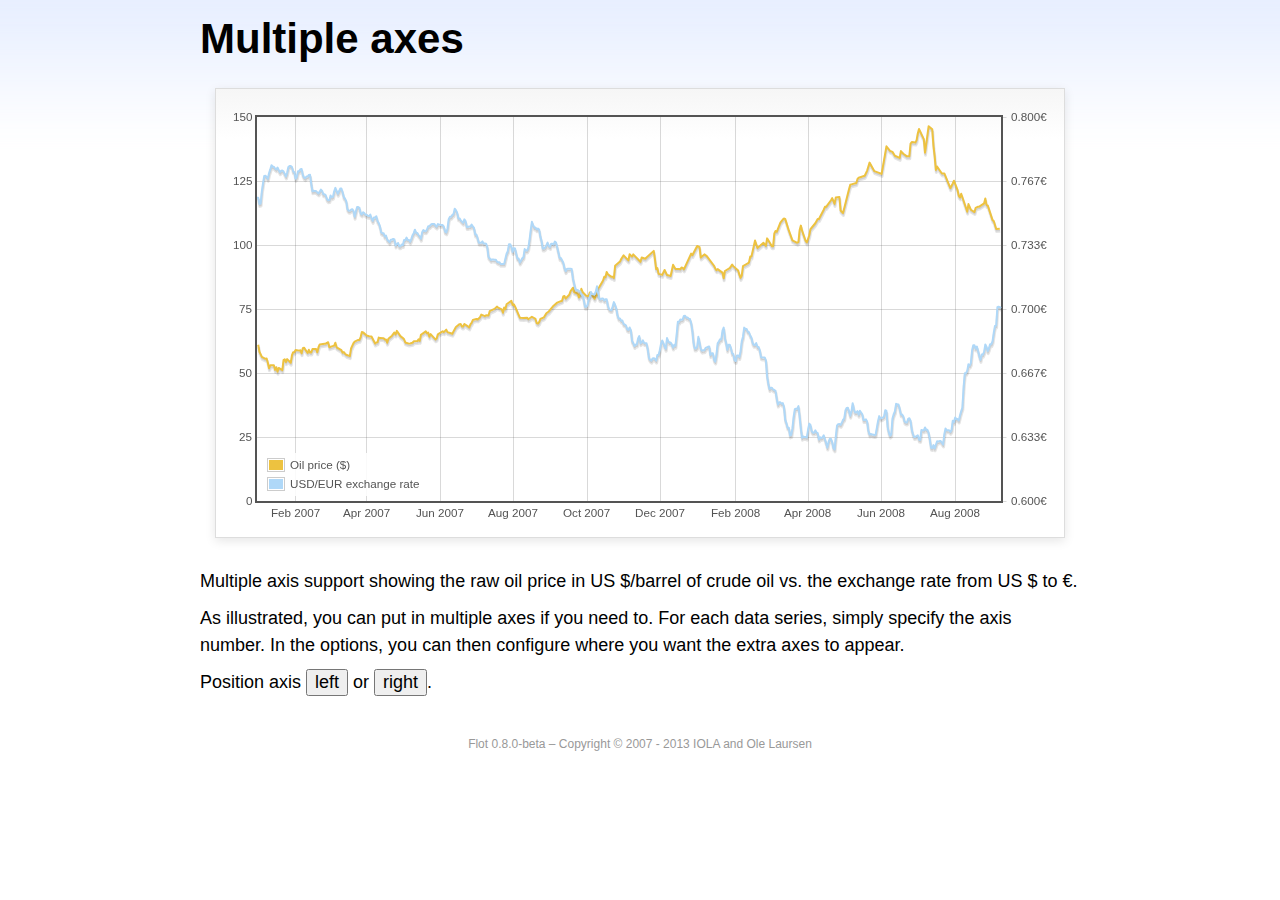
<file: vendors/flot/examples/axes-multiple/index.html>
<!DOCTYPE html PUBLIC "-//W3C//DTD HTML 4.01//EN" "http://www.w3.org/TR/html4/strict.dtd">
<html>
<head>
	<meta http-equiv="Content-Type" content="text/html; charset=utf-8">
	<title>Flot Examples: Multiple Axes</title>
	<link href="../examples.css" rel="stylesheet" type="text/css">
	<!--[if lte IE 8]><script language="javascript" type="text/javascript" src="../../excanvas.min.js"></script><![endif]-->
	<script language="javascript" type="text/javascript" src="../../jquery.js"></script>
	<script language="javascript" type="text/javascript" src="../../jquery.flot.js"></script>
	<script language="javascript" type="text/javascript" src="../../jquery.flot.time.js"></script>
	<script type="text/javascript">

	$(function() {

		var oilprices = [[1167692400000,61.05], [1167778800000,58.32], [1167865200000,57.35], [1167951600000,56.31], [1168210800000,55.55], [1168297200000,55.64], [1168383600000,54.02], [1168470000000,51.88], [1168556400000,52.99], [1168815600000,52.99], [1168902000000,51.21], [1168988400000,52.24], [1169074800000,50.48], [1169161200000,51.99], [1169420400000,51.13], [1169506800000,55.04], [1169593200000,55.37], [1169679600000,54.23], [1169766000000,55.42], [1170025200000,54.01], [1170111600000,56.97], [1170198000000,58.14], [1170284400000,58.14], [1170370800000,59.02], [1170630000000,58.74], [1170716400000,58.88], [1170802800000,57.71], [1170889200000,59.71], [1170975600000,59.89], [1171234800000,57.81], [1171321200000,59.06], [1171407600000,58.00], [1171494000000,57.99], [1171580400000,59.39], [1171839600000,59.39], [1171926000000,58.07], [1172012400000,60.07], [1172098800000,61.14], [1172444400000,61.39], [1172530800000,61.46], [1172617200000,61.79], [1172703600000,62.00], [1172790000000,60.07], [1173135600000,60.69], [1173222000000,61.82], [1173308400000,60.05], [1173654000000,58.91], [1173740400000,57.93], [1173826800000,58.16], [1173913200000,57.55], [1173999600000,57.11], [1174258800000,56.59], [1174345200000,59.61], [1174518000000,61.69], [1174604400000,62.28], [1174860000000,62.91], [1174946400000,62.93], [1175032800000,64.03], [1175119200000,66.03], [1175205600000,65.87], [1175464800000,64.64], [1175637600000,64.38], [1175724000000,64.28], [1175810400000,64.28], [1176069600000,61.51], [1176156000000,61.89], [1176242400000,62.01], [1176328800000,63.85], [1176415200000,63.63], [1176674400000,63.61], [1176760800000,63.10], [1176847200000,63.13], [1176933600000,61.83], [1177020000000,63.38], [1177279200000,64.58], [1177452000000,65.84], [1177538400000,65.06], [1177624800000,66.46], [1177884000000,64.40], [1178056800000,63.68], [1178143200000,63.19], [1178229600000,61.93], [1178488800000,61.47], [1178575200000,61.55], [1178748000000,61.81], [1178834400000,62.37], [1179093600000,62.46], [1179180000000,63.17], [1179266400000,62.55], [1179352800000,64.94], [1179698400000,66.27], [1179784800000,65.50], [1179871200000,65.77], [1179957600000,64.18], [1180044000000,65.20], [1180389600000,63.15], [1180476000000,63.49], [1180562400000,65.08], [1180908000000,66.30], [1180994400000,65.96], [1181167200000,66.93], [1181253600000,65.98], [1181599200000,65.35], [1181685600000,66.26], [1181858400000,68.00], [1182117600000,69.09], [1182204000000,69.10], [1182290400000,68.19], [1182376800000,68.19], [1182463200000,69.14], [1182722400000,68.19], [1182808800000,67.77], [1182895200000,68.97], [1182981600000,69.57], [1183068000000,70.68], [1183327200000,71.09], [1183413600000,70.92], [1183586400000,71.81], [1183672800000,72.81], [1183932000000,72.19], [1184018400000,72.56], [1184191200000,72.50], [1184277600000,74.15], [1184623200000,75.05], [1184796000000,75.92], [1184882400000,75.57], [1185141600000,74.89], [1185228000000,73.56], [1185314400000,75.57], [1185400800000,74.95], [1185487200000,76.83], [1185832800000,78.21], [1185919200000,76.53], [1186005600000,76.86], [1186092000000,76.00], [1186437600000,71.59], [1186696800000,71.47], [1186956000000,71.62], [1187042400000,71.00], [1187301600000,71.98], [1187560800000,71.12], [1187647200000,69.47], [1187733600000,69.26], [1187820000000,69.83], [1187906400000,71.09], [1188165600000,71.73], [1188338400000,73.36], [1188511200000,74.04], [1188856800000,76.30], [1189116000000,77.49], [1189461600000,78.23], [1189548000000,79.91], [1189634400000,80.09], [1189720800000,79.10], [1189980000000,80.57], [1190066400000,81.93], [1190239200000,83.32], [1190325600000,81.62], [1190584800000,80.95], [1190671200000,79.53], [1190757600000,80.30], [1190844000000,82.88], [1190930400000,81.66], [1191189600000,80.24], [1191276000000,80.05], [1191362400000,79.94], [1191448800000,81.44], [1191535200000,81.22], [1191794400000,79.02], [1191880800000,80.26], [1191967200000,80.30], [1192053600000,83.08], [1192140000000,83.69], [1192399200000,86.13], [1192485600000,87.61], [1192572000000,87.40], [1192658400000,89.47], [1192744800000,88.60], [1193004000000,87.56], [1193090400000,87.56], [1193176800000,87.10], [1193263200000,91.86], [1193612400000,93.53], [1193698800000,94.53], [1193871600000,95.93], [1194217200000,93.98], [1194303600000,96.37], [1194476400000,95.46], [1194562800000,96.32], [1195081200000,93.43], [1195167600000,95.10], [1195426800000,94.64], [1195513200000,95.10], [1196031600000,97.70], [1196118000000,94.42], [1196204400000,90.62], [1196290800000,91.01], [1196377200000,88.71], [1196636400000,88.32], [1196809200000,90.23], [1196982000000,88.28], [1197241200000,87.86], [1197327600000,90.02], [1197414000000,92.25], [1197586800000,90.63], [1197846000000,90.63], [1197932400000,90.49], [1198018800000,91.24], [1198105200000,91.06], [1198191600000,90.49], [1198710000000,96.62], [1198796400000,96.00], [1199142000000,99.62], [1199314800000,99.18], [1199401200000,95.09], [1199660400000,96.33], [1199833200000,95.67], [1200351600000,91.90], [1200438000000,90.84], [1200524400000,90.13], [1200610800000,90.57], [1200956400000,89.21], [1201042800000,86.99], [1201129200000,89.85], [1201474800000,90.99], [1201561200000,91.64], [1201647600000,92.33], [1201734000000,91.75], [1202079600000,90.02], [1202166000000,88.41], [1202252400000,87.14], [1202338800000,88.11], [1202425200000,91.77], [1202770800000,92.78], [1202857200000,93.27], [1202943600000,95.46], [1203030000000,95.46], [1203289200000,101.74], [1203462000000,98.81], [1203894000000,100.88], [1204066800000,99.64], [1204153200000,102.59], [1204239600000,101.84], [1204498800000,99.52], [1204585200000,99.52], [1204671600000,104.52], [1204758000000,105.47], [1204844400000,105.15], [1205103600000,108.75], [1205276400000,109.92], [1205362800000,110.33], [1205449200000,110.21], [1205708400000,105.68], [1205967600000,101.84], [1206313200000,100.86], [1206399600000,101.22], [1206486000000,105.90], [1206572400000,107.58], [1206658800000,105.62], [1206914400000,101.58], [1207000800000,100.98], [1207173600000,103.83], [1207260000000,106.23], [1207605600000,108.50], [1207778400000,110.11], [1207864800000,110.14], [1208210400000,113.79], [1208296800000,114.93], [1208383200000,114.86], [1208728800000,117.48], [1208815200000,118.30], [1208988000000,116.06], [1209074400000,118.52], [1209333600000,118.75], [1209420000000,113.46], [1209592800000,112.52], [1210024800000,121.84], [1210111200000,123.53], [1210197600000,123.69], [1210543200000,124.23], [1210629600000,125.80], [1210716000000,126.29], [1211148000000,127.05], [1211320800000,129.07], [1211493600000,132.19], [1211839200000,128.85], [1212357600000,127.76], [1212703200000,138.54], [1212962400000,136.80], [1213135200000,136.38], [1213308000000,134.86], [1213653600000,134.01], [1213740000000,136.68], [1213912800000,135.65], [1214172000000,134.62], [1214258400000,134.62], [1214344800000,134.62], [1214431200000,139.64], [1214517600000,140.21], [1214776800000,140.00], [1214863200000,140.97], [1214949600000,143.57], [1215036000000,145.29], [1215381600000,141.37], [1215468000000,136.04], [1215727200000,146.40], [1215986400000,145.18], [1216072800000,138.74], [1216159200000,134.60], [1216245600000,129.29], [1216332000000,130.65], [1216677600000,127.95], [1216850400000,127.95], [1217282400000,122.19], [1217455200000,124.08], [1217541600000,125.10], [1217800800000,121.41], [1217887200000,119.17], [1217973600000,118.58], [1218060000000,120.02], [1218405600000,114.45], [1218492000000,113.01], [1218578400000,116.00], [1218751200000,113.77], [1219010400000,112.87], [1219096800000,114.53], [1219269600000,114.98], [1219356000000,114.98], [1219701600000,116.27], [1219788000000,118.15], [1219874400000,115.59], [1219960800000,115.46], [1220306400000,109.71], [1220392800000,109.35], [1220565600000,106.23], [1220824800000,106.34]];

		var exchangerates = [[1167606000000,0.7580], [1167692400000,0.7580], [1167778800000,0.75470], [1167865200000,0.75490], [1167951600000,0.76130], [1168038000000,0.76550], [1168124400000,0.76930], [1168210800000,0.76940], [1168297200000,0.76880], [1168383600000,0.76780], [1168470000000,0.77080], [1168556400000,0.77270], [1168642800000,0.77490], [1168729200000,0.77410], [1168815600000,0.77410], [1168902000000,0.77320], [1168988400000,0.77270], [1169074800000,0.77370], [1169161200000,0.77240], [1169247600000,0.77120], [1169334000000,0.7720], [1169420400000,0.77210], [1169506800000,0.77170], [1169593200000,0.77040], [1169679600000,0.7690], [1169766000000,0.77110], [1169852400000,0.7740], [1169938800000,0.77450], [1170025200000,0.77450], [1170111600000,0.7740], [1170198000000,0.77160], [1170284400000,0.77130], [1170370800000,0.76780], [1170457200000,0.76880], [1170543600000,0.77180], [1170630000000,0.77180], [1170716400000,0.77280], [1170802800000,0.77290], [1170889200000,0.76980], [1170975600000,0.76850], [1171062000000,0.76810], [1171148400000,0.7690], [1171234800000,0.7690], [1171321200000,0.76980], [1171407600000,0.76990], [1171494000000,0.76510], [1171580400000,0.76130], [1171666800000,0.76160], [1171753200000,0.76140], [1171839600000,0.76140], [1171926000000,0.76070], [1172012400000,0.76020], [1172098800000,0.76110], [1172185200000,0.76220], [1172271600000,0.76150], [1172358000000,0.75980], [1172444400000,0.75980], [1172530800000,0.75920], [1172617200000,0.75730], [1172703600000,0.75660], [1172790000000,0.75670], [1172876400000,0.75910], [1172962800000,0.75820], [1173049200000,0.75850], [1173135600000,0.76130], [1173222000000,0.76310], [1173308400000,0.76150], [1173394800000,0.760], [1173481200000,0.76130], [1173567600000,0.76270], [1173654000000,0.76270], [1173740400000,0.76080], [1173826800000,0.75830], [1173913200000,0.75750], [1173999600000,0.75620], [1174086000000,0.7520], [1174172400000,0.75120], [1174258800000,0.75120], [1174345200000,0.75170], [1174431600000,0.7520], [1174518000000,0.75110], [1174604400000,0.7480], [1174690800000,0.75090], [1174777200000,0.75310], [1174860000000,0.75310], [1174946400000,0.75270], [1175032800000,0.74980], [1175119200000,0.74930], [1175205600000,0.75040], [1175292000000,0.750], [1175378400000,0.74910], [1175464800000,0.74910], [1175551200000,0.74850], [1175637600000,0.74840], [1175724000000,0.74920], [1175810400000,0.74710], [1175896800000,0.74590], [1175983200000,0.74770], [1176069600000,0.74770], [1176156000000,0.74830], [1176242400000,0.74580], [1176328800000,0.74480], [1176415200000,0.7430], [1176501600000,0.73990], [1176588000000,0.73950], [1176674400000,0.73950], [1176760800000,0.73780], [1176847200000,0.73820], [1176933600000,0.73620], [1177020000000,0.73550], [1177106400000,0.73480], [1177192800000,0.73610], [1177279200000,0.73610], [1177365600000,0.73650], [1177452000000,0.73620], [1177538400000,0.73310], [1177624800000,0.73390], [1177711200000,0.73440], [1177797600000,0.73270], [1177884000000,0.73270], [1177970400000,0.73360], [1178056800000,0.73330], [1178143200000,0.73590], [1178229600000,0.73590], [1178316000000,0.73720], [1178402400000,0.7360], [1178488800000,0.7360], [1178575200000,0.7350], [1178661600000,0.73650], [1178748000000,0.73840], [1178834400000,0.73950], [1178920800000,0.74130], [1179007200000,0.73970], [1179093600000,0.73960], [1179180000000,0.73850], [1179266400000,0.73780], [1179352800000,0.73660], [1179439200000,0.740], [1179525600000,0.74110], [1179612000000,0.74060], [1179698400000,0.74050], [1179784800000,0.74140], [1179871200000,0.74310], [1179957600000,0.74310], [1180044000000,0.74380], [1180130400000,0.74430], [1180216800000,0.74430], [1180303200000,0.74430], [1180389600000,0.74340], [1180476000000,0.74290], [1180562400000,0.74420], [1180648800000,0.7440], [1180735200000,0.74390], [1180821600000,0.74370], [1180908000000,0.74370], [1180994400000,0.74290], [1181080800000,0.74030], [1181167200000,0.73990], [1181253600000,0.74180], [1181340000000,0.74680], [1181426400000,0.7480], [1181512800000,0.7480], [1181599200000,0.7490], [1181685600000,0.74940], [1181772000000,0.75220], [1181858400000,0.75150], [1181944800000,0.75020], [1182031200000,0.74720], [1182117600000,0.74720], [1182204000000,0.74620], [1182290400000,0.74550], [1182376800000,0.74490], [1182463200000,0.74670], [1182549600000,0.74580], [1182636000000,0.74270], [1182722400000,0.74270], [1182808800000,0.7430], [1182895200000,0.74290], [1182981600000,0.7440], [1183068000000,0.7430], [1183154400000,0.74220], [1183240800000,0.73880], [1183327200000,0.73880], [1183413600000,0.73690], [1183500000000,0.73450], [1183586400000,0.73450], [1183672800000,0.73450], [1183759200000,0.73520], [1183845600000,0.73410], [1183932000000,0.73410], [1184018400000,0.7340], [1184104800000,0.73240], [1184191200000,0.72720], [1184277600000,0.72640], [1184364000000,0.72550], [1184450400000,0.72580], [1184536800000,0.72580], [1184623200000,0.72560], [1184709600000,0.72570], [1184796000000,0.72470], [1184882400000,0.72430], [1184968800000,0.72440], [1185055200000,0.72350], [1185141600000,0.72350], [1185228000000,0.72350], [1185314400000,0.72350], [1185400800000,0.72620], [1185487200000,0.72880], [1185573600000,0.73010], [1185660000000,0.73370], [1185746400000,0.73370], [1185832800000,0.73240], [1185919200000,0.72970], [1186005600000,0.73170], [1186092000000,0.73150], [1186178400000,0.72880], [1186264800000,0.72630], [1186351200000,0.72630], [1186437600000,0.72420], [1186524000000,0.72530], [1186610400000,0.72640], [1186696800000,0.7270], [1186783200000,0.73120], [1186869600000,0.73050], [1186956000000,0.73050], [1187042400000,0.73180], [1187128800000,0.73580], [1187215200000,0.74090], [1187301600000,0.74540], [1187388000000,0.74370], [1187474400000,0.74240], [1187560800000,0.74240], [1187647200000,0.74150], [1187733600000,0.74190], [1187820000000,0.74140], [1187906400000,0.73770], [1187992800000,0.73550], [1188079200000,0.73150], [1188165600000,0.73150], [1188252000000,0.7320], [1188338400000,0.73320], [1188424800000,0.73460], [1188511200000,0.73280], [1188597600000,0.73230], [1188684000000,0.7340], [1188770400000,0.7340], [1188856800000,0.73360], [1188943200000,0.73510], [1189029600000,0.73460], [1189116000000,0.73210], [1189202400000,0.72940], [1189288800000,0.72660], [1189375200000,0.72660], [1189461600000,0.72540], [1189548000000,0.72420], [1189634400000,0.72130], [1189720800000,0.71970], [1189807200000,0.72090], [1189893600000,0.7210], [1189980000000,0.7210], [1190066400000,0.7210], [1190152800000,0.72090], [1190239200000,0.71590], [1190325600000,0.71330], [1190412000000,0.71050], [1190498400000,0.70990], [1190584800000,0.70990], [1190671200000,0.70930], [1190757600000,0.70930], [1190844000000,0.70760], [1190930400000,0.7070], [1191016800000,0.70490], [1191103200000,0.70120], [1191189600000,0.70110], [1191276000000,0.70190], [1191362400000,0.70460], [1191448800000,0.70630], [1191535200000,0.70890], [1191621600000,0.70770], [1191708000000,0.70770], [1191794400000,0.70770], [1191880800000,0.70910], [1191967200000,0.71180], [1192053600000,0.70790], [1192140000000,0.70530], [1192226400000,0.7050], [1192312800000,0.70550], [1192399200000,0.70550], [1192485600000,0.70450], [1192572000000,0.70510], [1192658400000,0.70510], [1192744800000,0.70170], [1192831200000,0.70], [1192917600000,0.69950], [1193004000000,0.69940], [1193090400000,0.70140], [1193176800000,0.70360], [1193263200000,0.70210], [1193349600000,0.70020], [1193436000000,0.69670], [1193522400000,0.6950], [1193612400000,0.6950], [1193698800000,0.69390], [1193785200000,0.6940], [1193871600000,0.69220], [1193958000000,0.69190], [1194044400000,0.69140], [1194130800000,0.68940], [1194217200000,0.68910], [1194303600000,0.69040], [1194390000000,0.6890], [1194476400000,0.68340], [1194562800000,0.68230], [1194649200000,0.68070], [1194735600000,0.68150], [1194822000000,0.68150], [1194908400000,0.68470], [1194994800000,0.68590], [1195081200000,0.68220], [1195167600000,0.68270], [1195254000000,0.68370], [1195340400000,0.68230], [1195426800000,0.68220], [1195513200000,0.68220], [1195599600000,0.67920], [1195686000000,0.67460], [1195772400000,0.67350], [1195858800000,0.67310], [1195945200000,0.67420], [1196031600000,0.67440], [1196118000000,0.67390], [1196204400000,0.67310], [1196290800000,0.67610], [1196377200000,0.67610], [1196463600000,0.67850], [1196550000000,0.68180], [1196636400000,0.68360], [1196722800000,0.68230], [1196809200000,0.68050], [1196895600000,0.67930], [1196982000000,0.68490], [1197068400000,0.68330], [1197154800000,0.68250], [1197241200000,0.68250], [1197327600000,0.68160], [1197414000000,0.67990], [1197500400000,0.68130], [1197586800000,0.68090], [1197673200000,0.68680], [1197759600000,0.69330], [1197846000000,0.69330], [1197932400000,0.69450], [1198018800000,0.69440], [1198105200000,0.69460], [1198191600000,0.69640], [1198278000000,0.69650], [1198364400000,0.69560], [1198450800000,0.69560], [1198537200000,0.6950], [1198623600000,0.69480], [1198710000000,0.69280], [1198796400000,0.68870], [1198882800000,0.68240], [1198969200000,0.67940], [1199055600000,0.67940], [1199142000000,0.68030], [1199228400000,0.68550], [1199314800000,0.68240], [1199401200000,0.67910], [1199487600000,0.67830], [1199574000000,0.67850], [1199660400000,0.67850], [1199746800000,0.67970], [1199833200000,0.680], [1199919600000,0.68030], [1200006000000,0.68050], [1200092400000,0.6760], [1200178800000,0.6770], [1200265200000,0.6770], [1200351600000,0.67360], [1200438000000,0.67260], [1200524400000,0.67640], [1200610800000,0.68210], [1200697200000,0.68310], [1200783600000,0.68420], [1200870000000,0.68420], [1200956400000,0.68870], [1201042800000,0.69030], [1201129200000,0.68480], [1201215600000,0.68240], [1201302000000,0.67880], [1201388400000,0.68140], [1201474800000,0.68140], [1201561200000,0.67970], [1201647600000,0.67690], [1201734000000,0.67650], [1201820400000,0.67330], [1201906800000,0.67290], [1201993200000,0.67580], [1202079600000,0.67580], [1202166000000,0.6750], [1202252400000,0.6780], [1202338800000,0.68330], [1202425200000,0.68560], [1202511600000,0.69030], [1202598000000,0.68960], [1202684400000,0.68960], [1202770800000,0.68820], [1202857200000,0.68790], [1202943600000,0.68620], [1203030000000,0.68520], [1203116400000,0.68230], [1203202800000,0.68130], [1203289200000,0.68130], [1203375600000,0.68220], [1203462000000,0.68020], [1203548400000,0.68020], [1203634800000,0.67840], [1203721200000,0.67480], [1203807600000,0.67470], [1203894000000,0.67470], [1203980400000,0.67480], [1204066800000,0.67330], [1204153200000,0.6650], [1204239600000,0.66110], [1204326000000,0.65830], [1204412400000,0.6590], [1204498800000,0.6590], [1204585200000,0.65810], [1204671600000,0.65780], [1204758000000,0.65740], [1204844400000,0.65320], [1204930800000,0.65020], [1205017200000,0.65140], [1205103600000,0.65140], [1205190000000,0.65070], [1205276400000,0.6510], [1205362800000,0.64890], [1205449200000,0.64240], [1205535600000,0.64060], [1205622000000,0.63820], [1205708400000,0.63820], [1205794800000,0.63410], [1205881200000,0.63440], [1205967600000,0.63780], [1206054000000,0.64390], [1206140400000,0.64780], [1206226800000,0.64810], [1206313200000,0.64810], [1206399600000,0.64940], [1206486000000,0.64380], [1206572400000,0.63770], [1206658800000,0.63290], [1206745200000,0.63360], [1206831600000,0.63330], [1206914400000,0.63330], [1207000800000,0.6330], [1207087200000,0.63710], [1207173600000,0.64030], [1207260000000,0.63960], [1207346400000,0.63640], [1207432800000,0.63560], [1207519200000,0.63560], [1207605600000,0.63680], [1207692000000,0.63570], [1207778400000,0.63540], [1207864800000,0.6320], [1207951200000,0.63320], [1208037600000,0.63280], [1208124000000,0.63310], [1208210400000,0.63420], [1208296800000,0.63210], [1208383200000,0.63020], [1208469600000,0.62780], [1208556000000,0.63080], [1208642400000,0.63240], [1208728800000,0.63240], [1208815200000,0.63070], [1208901600000,0.62770], [1208988000000,0.62690], [1209074400000,0.63350], [1209160800000,0.63920], [1209247200000,0.640], [1209333600000,0.64010], [1209420000000,0.63960], [1209506400000,0.64070], [1209592800000,0.64230], [1209679200000,0.64290], [1209765600000,0.64720], [1209852000000,0.64850], [1209938400000,0.64860], [1210024800000,0.64670], [1210111200000,0.64440], [1210197600000,0.64670], [1210284000000,0.65090], [1210370400000,0.64780], [1210456800000,0.64610], [1210543200000,0.64610], [1210629600000,0.64680], [1210716000000,0.64490], [1210802400000,0.6470], [1210888800000,0.64610], [1210975200000,0.64520], [1211061600000,0.64220], [1211148000000,0.64220], [1211234400000,0.64250], [1211320800000,0.64140], [1211407200000,0.63660], [1211493600000,0.63460], [1211580000000,0.6350], [1211666400000,0.63460], [1211752800000,0.63460], [1211839200000,0.63430], [1211925600000,0.63460], [1212012000000,0.63790], [1212098400000,0.64160], [1212184800000,0.64420], [1212271200000,0.64310], [1212357600000,0.64310], [1212444000000,0.64350], [1212530400000,0.6440], [1212616800000,0.64730], [1212703200000,0.64690], [1212789600000,0.63860], [1212876000000,0.63560], [1212962400000,0.6340], [1213048800000,0.63460], [1213135200000,0.6430], [1213221600000,0.64520], [1213308000000,0.64670], [1213394400000,0.65060], [1213480800000,0.65040], [1213567200000,0.65030], [1213653600000,0.64810], [1213740000000,0.64510], [1213826400000,0.6450], [1213912800000,0.64410], [1213999200000,0.64140], [1214085600000,0.64090], [1214172000000,0.64090], [1214258400000,0.64280], [1214344800000,0.64310], [1214431200000,0.64180], [1214517600000,0.63710], [1214604000000,0.63490], [1214690400000,0.63330], [1214776800000,0.63340], [1214863200000,0.63380], [1214949600000,0.63420], [1215036000000,0.6320], [1215122400000,0.63180], [1215208800000,0.6370], [1215295200000,0.63680], [1215381600000,0.63680], [1215468000000,0.63830], [1215554400000,0.63710], [1215640800000,0.63710], [1215727200000,0.63550], [1215813600000,0.6320], [1215900000000,0.62770], [1215986400000,0.62760], [1216072800000,0.62910], [1216159200000,0.62740], [1216245600000,0.62930], [1216332000000,0.63110], [1216418400000,0.6310], [1216504800000,0.63120], [1216591200000,0.63120], [1216677600000,0.63040], [1216764000000,0.62940], [1216850400000,0.63480], [1216936800000,0.63780], [1217023200000,0.63680], [1217109600000,0.63680], [1217196000000,0.63680], [1217282400000,0.6360], [1217368800000,0.6370], [1217455200000,0.64180], [1217541600000,0.64110], [1217628000000,0.64350], [1217714400000,0.64270], [1217800800000,0.64270], [1217887200000,0.64190], [1217973600000,0.64460], [1218060000000,0.64680], [1218146400000,0.64870], [1218232800000,0.65940], [1218319200000,0.66660], [1218405600000,0.66660], [1218492000000,0.66780], [1218578400000,0.67120], [1218664800000,0.67050], [1218751200000,0.67180], [1218837600000,0.67840], [1218924000000,0.68110], [1219010400000,0.68110], [1219096800000,0.67940], [1219183200000,0.68040], [1219269600000,0.67810], [1219356000000,0.67560], [1219442400000,0.67350], [1219528800000,0.67630], [1219615200000,0.67620], [1219701600000,0.67770], [1219788000000,0.68150], [1219874400000,0.68020], [1219960800000,0.6780], [1220047200000,0.67960], [1220133600000,0.68170], [1220220000000,0.68170], [1220306400000,0.68320], [1220392800000,0.68770], [1220479200000,0.69120], [1220565600000,0.69140], [1220652000000,0.70090], [1220738400000,0.70120], [1220824800000,0.7010], [1220911200000,0.70050]];

		function euroFormatter(v, axis) {
			return v.toFixed(axis.tickDecimals) + "€";
		}

		function doPlot(position) {
			$.plot("#placeholder", [
				{ data: oilprices, label: "Oil price ($)" },
				{ data: exchangerates, label: "USD/EUR exchange rate", yaxis: 2 }
			], {
				xaxes: [ { mode: "time" } ],
				yaxes: [ { min: 0 }, {
					// align if we are to the right
					alignTicksWithAxis: position == "right" ? 1 : null,
					position: position,
					tickFormatter: euroFormatter
				} ],
				legend: { position: "sw" }
			});
		}

		doPlot("right");

		$("button").click(function () {
			doPlot($(this).text());
		});

		// Add the Flot version string to the footer

		$("#footer").prepend("Flot " + $.plot.version + " &ndash; ");
	});

	</script>
</head>
<body>

	<div id="header">
		<h2>Multiple axes</h2>
	</div>

	<div id="content">

		<div class="demo-container">
			<div id="placeholder" class="demo-placeholder"></div>
		</div>

		<p>Multiple axis support showing the raw oil price in US $/barrel of crude oil vs. the exchange rate from US $ to €.</p>

		<p>As illustrated, you can put in multiple axes if you need to. For each data series, simply specify the axis number. In the options, you can then configure where you want the extra axes to appear.</p>

		<p>Position axis <button>left</button> or <button>right</button>.</p>

	</div>

	<div id="footer">
		Copyright &copy; 2007 - 2013 IOLA and Ole Laursen
	</div>

</body>
</html>
</file>
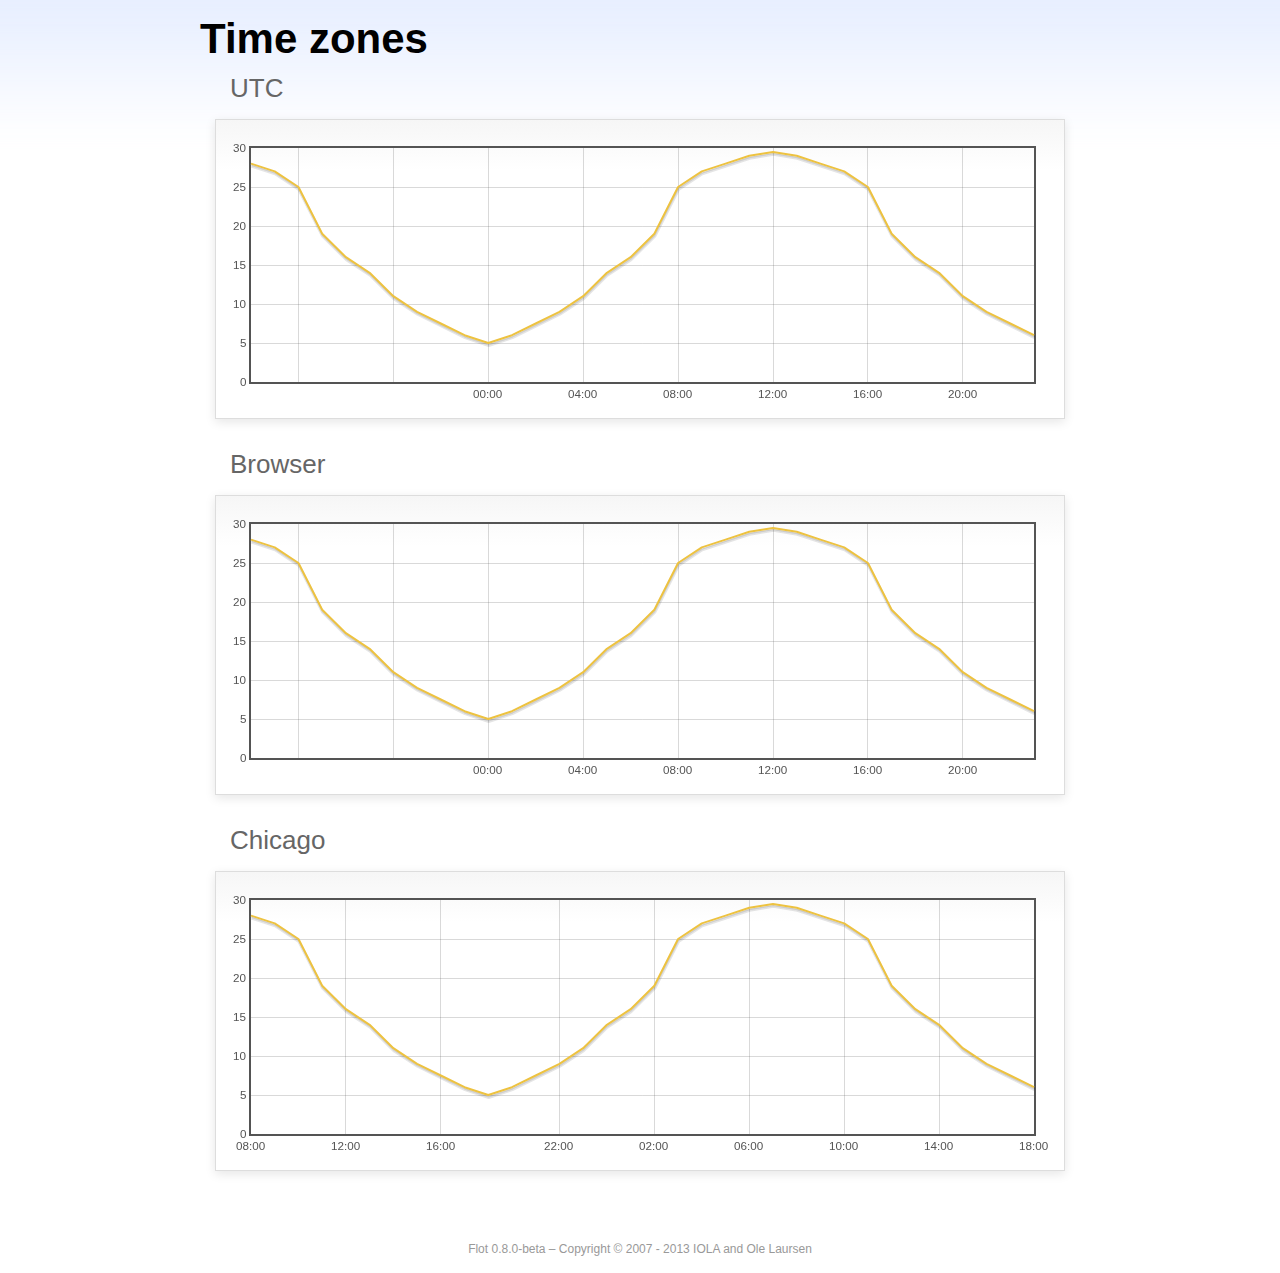
<file: vendors/flot/examples/axes-time-zones/index.html>
<!DOCTYPE html PUBLIC "-//W3C//DTD HTML 4.01//EN" "http://www.w3.org/TR/html4/strict.dtd">
<html>
<head>
	<meta http-equiv="Content-Type" content="text/html; charset=utf-8">
	<title>Flot Examples: Time zones</title>
	<link href="../examples.css" rel="stylesheet" type="text/css">
	<!--[if lte IE 8]><script language="javascript" type="text/javascript" src="../../excanvas.min.js"></script><![endif]-->
	<script language="javascript" type="text/javascript" src="../../jquery.js"></script>
	<script language="javascript" type="text/javascript" src="../../jquery.flot.js"></script>
	<script language="javascript" type="text/javascript" src="../../jquery.flot.time.js"></script>
	<script language="javascript" type="text/javascript" src="date.js"></script>
	<script type="text/javascript">

	$(function() {

		timezoneJS.timezone.zoneFileBasePath = "tz";
		timezoneJS.timezone.defaultZoneFile = [];
		timezoneJS.timezone.init({async: false});

		var d = [
			[Date.UTC(2011, 2, 12, 14, 0, 0), 28],
			[Date.UTC(2011, 2, 12, 15, 0, 0), 27],
			[Date.UTC(2011, 2, 12, 16, 0, 0), 25],
			[Date.UTC(2011, 2, 12, 17, 0, 0), 19],
			[Date.UTC(2011, 2, 12, 18, 0, 0), 16],
			[Date.UTC(2011, 2, 12, 19, 0, 0), 14],
			[Date.UTC(2011, 2, 12, 20, 0, 0), 11],
			[Date.UTC(2011, 2, 12, 21, 0, 0), 9],
			[Date.UTC(2011, 2, 12, 22, 0, 0), 7.5],
			[Date.UTC(2011, 2, 12, 23, 0, 0), 6],
			[Date.UTC(2011, 2, 13, 0, 0, 0), 5],
			[Date.UTC(2011, 2, 13, 1, 0, 0), 6],
			[Date.UTC(2011, 2, 13, 2, 0, 0), 7.5],
			[Date.UTC(2011, 2, 13, 3, 0, 0), 9],
			[Date.UTC(2011, 2, 13, 4, 0, 0), 11],
			[Date.UTC(2011, 2, 13, 5, 0, 0), 14],
			[Date.UTC(2011, 2, 13, 6, 0, 0), 16],
			[Date.UTC(2011, 2, 13, 7, 0, 0), 19],
			[Date.UTC(2011, 2, 13, 8, 0, 0), 25],
			[Date.UTC(2011, 2, 13, 9, 0, 0), 27],
			[Date.UTC(2011, 2, 13, 10, 0, 0), 28],
			[Date.UTC(2011, 2, 13, 11, 0, 0), 29],
			[Date.UTC(2011, 2, 13, 12, 0, 0), 29.5],
			[Date.UTC(2011, 2, 13, 13, 0, 0), 29],
			[Date.UTC(2011, 2, 13, 14, 0, 0), 28],
			[Date.UTC(2011, 2, 13, 15, 0, 0), 27],
			[Date.UTC(2011, 2, 13, 16, 0, 0), 25],
			[Date.UTC(2011, 2, 13, 17, 0, 0), 19],
			[Date.UTC(2011, 2, 13, 18, 0, 0), 16],
			[Date.UTC(2011, 2, 13, 19, 0, 0), 14],
			[Date.UTC(2011, 2, 13, 20, 0, 0), 11],
			[Date.UTC(2011, 2, 13, 21, 0, 0), 9],
			[Date.UTC(2011, 2, 13, 22, 0, 0), 7.5],
			[Date.UTC(2011, 2, 13, 23, 0, 0), 6]
		];

		var plot = $.plot("#placeholderUTC", [d], {
			xaxis: {
				mode: "time"
			}
		});

		var plot = $.plot("#placeholderLocal", [d], {
			xaxis: {
				mode: "time",
				timezone: "browser"
			}
		});

		var plot = $.plot("#placeholderChicago", [d], {
			xaxis: {
				mode: "time",
				timezone: "America/Chicago"
			}
		});

		// Add the Flot version string to the footer

		$("#footer").prepend("Flot " + $.plot.version + " &ndash; ");
	});

	</script>
</head>
<body>

	<div id="header">
		<h2>Time zones</h2>
	</div>

	<div id="content">

		<h3>UTC</h3>
		<div class="demo-container" style="height: 300px;">
			<div id="placeholderUTC" class="demo-placeholder"></div>
		</div>

		<h3>Browser</h3>
		<div class="demo-container" style="height: 300px;">
			<div id="placeholderLocal" class="demo-placeholder"></div>
		</div>

		<h3>Chicago</h3>
		<div class="demo-container" style="height: 300px;">
			<div id="placeholderChicago" class="demo-placeholder"></div>
		</div>

	</div>

	<div id="footer">
		Copyright &copy; 2007 - 2013 IOLA and Ole Laursen
	</div>

</body>
</html>
</file>
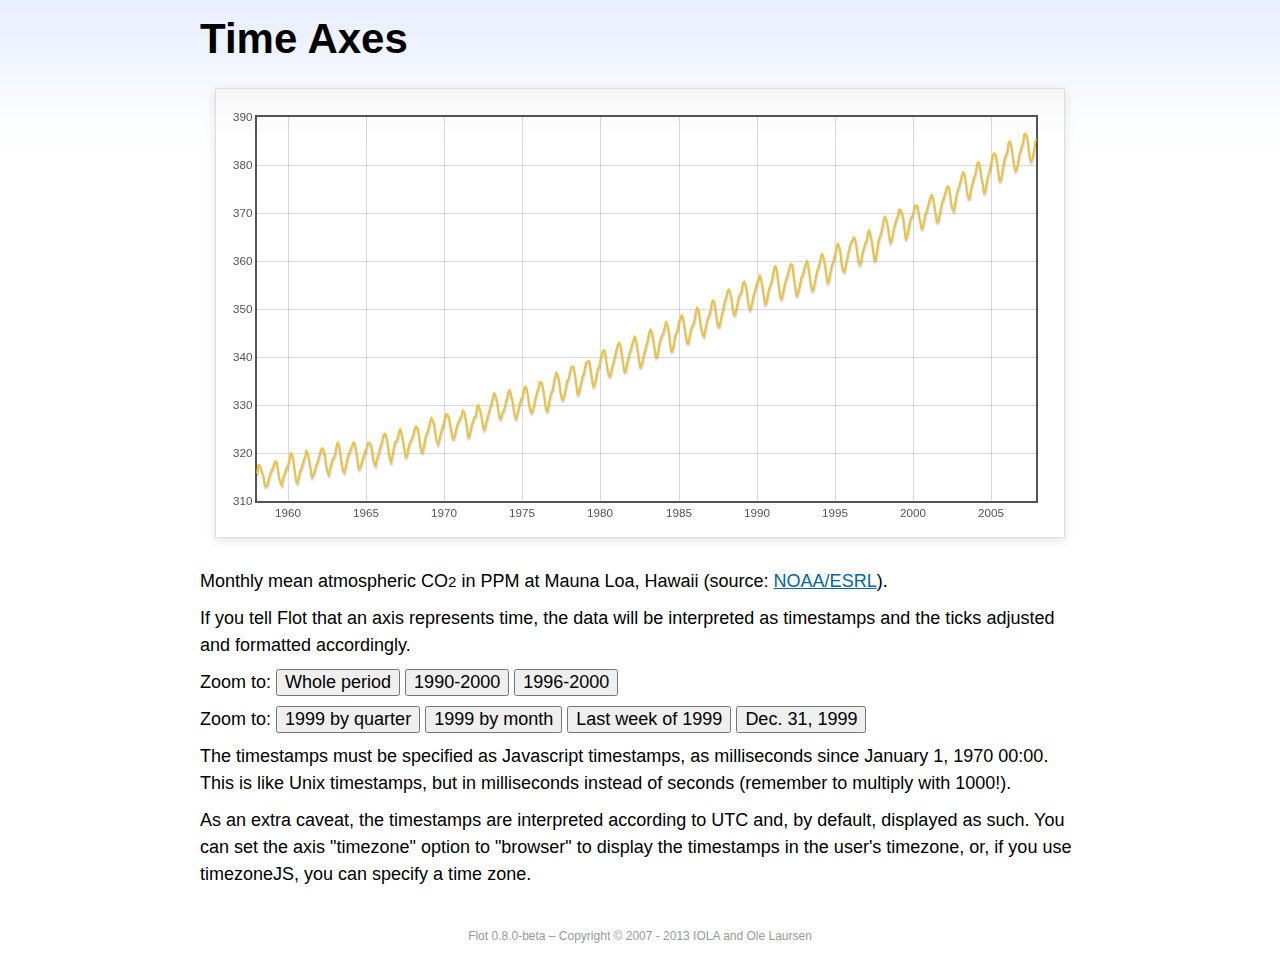
<file: vendors/flot/examples/axes-time/index.html>
<!DOCTYPE html PUBLIC "-//W3C//DTD HTML 4.01//EN" "http://www.w3.org/TR/html4/strict.dtd">
<html>
<head>
	<meta http-equiv="Content-Type" content="text/html; charset=utf-8">
	<title>Flot Examples: Time Axes</title>
	<link href="../examples.css" rel="stylesheet" type="text/css">
	<!--[if lte IE 8]><script language="javascript" type="text/javascript" src="../../excanvas.min.js"></script><![endif]-->
	<script language="javascript" type="text/javascript" src="../../jquery.js"></script>
	<script language="javascript" type="text/javascript" src="../../jquery.flot.js"></script>
	<script language="javascript" type="text/javascript" src="../../jquery.flot.time.js"></script>
	<script type="text/javascript">

	$(function() {

		var d = [[-373597200000, 315.71], [-370918800000, 317.45], [-368326800000, 317.50], [-363056400000, 315.86], [-360378000000, 314.93], [-357699600000, 313.19], [-352429200000, 313.34], [-349837200000, 314.67], [-347158800000, 315.58], [-344480400000, 316.47], [-342061200000, 316.65], [-339382800000, 317.71], [-336790800000, 318.29], [-334112400000, 318.16], [-331520400000, 316.55], [-328842000000, 314.80], [-326163600000, 313.84], [-323571600000, 313.34], [-320893200000, 314.81], [-318301200000, 315.59], [-315622800000, 316.43], [-312944400000, 316.97], [-310438800000, 317.58], [-307760400000, 319.03], [-305168400000, 320.03], [-302490000000, 319.59], [-299898000000, 318.18], [-297219600000, 315.91], [-294541200000, 314.16], [-291949200000, 313.83], [-289270800000, 315.00], [-286678800000, 316.19], [-284000400000, 316.89], [-281322000000, 317.70], [-278902800000, 318.54], [-276224400000, 319.48], [-273632400000, 320.58], [-270954000000, 319.78], [-268362000000, 318.58], [-265683600000, 316.79], [-263005200000, 314.99], [-260413200000, 315.31], [-257734800000, 316.10], [-255142800000, 317.01], [-252464400000, 317.94], [-249786000000, 318.56], [-247366800000, 319.69], [-244688400000, 320.58], [-242096400000, 321.01], [-239418000000, 320.61], [-236826000000, 319.61], [-234147600000, 317.40], [-231469200000, 316.26], [-228877200000, 315.42], [-226198800000, 316.69], [-223606800000, 317.69], [-220928400000, 318.74], [-218250000000, 319.08], [-215830800000, 319.86], [-213152400000, 321.39], [-210560400000, 322.24], [-207882000000, 321.47], [-205290000000, 319.74], [-202611600000, 317.77], [-199933200000, 316.21], [-197341200000, 315.99], [-194662800000, 317.07], [-192070800000, 318.36], [-189392400000, 319.57], [-178938000000, 322.23], [-176259600000, 321.89], [-173667600000, 320.44], [-170989200000, 318.70], [-168310800000, 316.70], [-165718800000, 316.87], [-163040400000, 317.68], [-160448400000, 318.71], [-157770000000, 319.44], [-155091600000, 320.44], [-152672400000, 320.89], [-149994000000, 322.13], [-147402000000, 322.16], [-144723600000, 321.87], [-142131600000, 321.21], [-139453200000, 318.87], [-136774800000, 317.81], [-134182800000, 317.30], [-131504400000, 318.87], [-128912400000, 319.42], [-126234000000, 320.62], [-123555600000, 321.59], [-121136400000, 322.39], [-118458000000, 323.70], [-115866000000, 324.07], [-113187600000, 323.75], [-110595600000, 322.40], [-107917200000, 320.37], [-105238800000, 318.64], [-102646800000, 318.10], [-99968400000, 319.79], [-97376400000, 321.03], [-94698000000, 322.33], [-92019600000, 322.50], [-89600400000, 323.04], [-86922000000, 324.42], [-84330000000, 325.00], [-81651600000, 324.09], [-79059600000, 322.55], [-76381200000, 320.92], [-73702800000, 319.26], [-71110800000, 319.39], [-68432400000, 320.72], [-65840400000, 321.96], [-63162000000, 322.57], [-60483600000, 323.15], [-57978000000, 323.89], [-55299600000, 325.02], [-52707600000, 325.57], [-50029200000, 325.36], [-47437200000, 324.14], [-44758800000, 322.11], [-42080400000, 320.33], [-39488400000, 320.25], [-36810000000, 321.32], [-34218000000, 322.90], [-31539600000, 324.00], [-28861200000, 324.42], [-26442000000, 325.64], [-23763600000, 326.66], [-21171600000, 327.38], [-18493200000, 326.70], [-15901200000, 325.89], [-13222800000, 323.67], [-10544400000, 322.38], [-7952400000, 321.78], [-5274000000, 322.85], [-2682000000, 324.12], [-3600000, 325.06], [2674800000, 325.98], [5094000000, 326.93], [7772400000, 328.13], [10364400000, 328.07], [13042800000, 327.66], [15634800000, 326.35], [18313200000, 324.69], [20991600000, 323.10], [23583600000, 323.07], [26262000000, 324.01], [28854000000, 325.13], [31532400000, 326.17], [34210800000, 326.68], [36630000000, 327.18], [39308400000, 327.78], [41900400000, 328.92], [44578800000, 328.57], [47170800000, 327.37], [49849200000, 325.43], [52527600000, 323.36], [55119600000, 323.56], [57798000000, 324.80], [60390000000, 326.01], [63068400000, 326.77], [65746800000, 327.63], [68252400000, 327.75], [70930800000, 329.72], [73522800000, 330.07], [76201200000, 329.09], [78793200000, 328.05], [81471600000, 326.32], [84150000000, 324.84], [86742000000, 325.20], [89420400000, 326.50], [92012400000, 327.55], [94690800000, 328.54], [97369200000, 329.56], [99788400000, 330.30], [102466800000, 331.50], [105058800000, 332.48], [107737200000, 332.07], [110329200000, 330.87], [113007600000, 329.31], [115686000000, 327.51], [118278000000, 327.18], [120956400000, 328.16], [123548400000, 328.64], [126226800000, 329.35], [128905200000, 330.71], [131324400000, 331.48], [134002800000, 332.65], [136594800000, 333.16], [139273200000, 332.06], [141865200000, 330.99], [144543600000, 329.17], [147222000000, 327.41], [149814000000, 327.20], [152492400000, 328.33], [155084400000, 329.50], [157762800000, 330.68], [160441200000, 331.41], [162860400000, 331.85], [165538800000, 333.29], [168130800000, 333.91], [170809200000, 333.40], [173401200000, 331.78], [176079600000, 329.88], [178758000000, 328.57], [181350000000, 328.46], [184028400000, 329.26], [189298800000, 331.71], [191977200000, 332.76], [194482800000, 333.48], [197161200000, 334.78], [199753200000, 334.78], [202431600000, 334.17], [205023600000, 332.78], [207702000000, 330.64], [210380400000, 328.95], [212972400000, 328.77], [215650800000, 330.23], [218242800000, 331.69], [220921200000, 332.70], [223599600000, 333.24], [226018800000, 334.96], [228697200000, 336.04], [231289200000, 336.82], [233967600000, 336.13], [236559600000, 334.73], [239238000000, 332.52], [241916400000, 331.19], [244508400000, 331.19], [247186800000, 332.35], [249778800000, 333.47], [252457200000, 335.11], [255135600000, 335.26], [257554800000, 336.60], [260233200000, 337.77], [262825200000, 338.00], [265503600000, 337.99], [268095600000, 336.48], [270774000000, 334.37], [273452400000, 332.27], [276044400000, 332.41], [278722800000, 333.76], [281314800000, 334.83], [283993200000, 336.21], [286671600000, 336.64], [289090800000, 338.12], [291769200000, 339.02], [294361200000, 339.02], [297039600000, 339.20], [299631600000, 337.58], [302310000000, 335.55], [304988400000, 333.89], [307580400000, 334.14], [310258800000, 335.26], [312850800000, 336.71], [315529200000, 337.81], [318207600000, 338.29], [320713200000, 340.04], [323391600000, 340.86], [325980000000, 341.47], [328658400000, 341.26], [331250400000, 339.29], [333928800000, 337.60], [336607200000, 336.12], [339202800000, 336.08], [341881200000, 337.22], [344473200000, 338.34], [347151600000, 339.36], [349830000000, 340.51], [352249200000, 341.57], [354924000000, 342.56], [357516000000, 343.01], [360194400000, 342.47], [362786400000, 340.71], [365464800000, 338.52], [368143200000, 336.96], [370738800000, 337.13], [373417200000, 338.58], [376009200000, 339.89], [378687600000, 340.93], [381366000000, 341.69], [383785200000, 342.69], [389052000000, 344.30], [391730400000, 343.43], [394322400000, 341.88], [397000800000, 339.89], [399679200000, 337.95], [402274800000, 338.10], [404953200000, 339.27], [407545200000, 340.67], [410223600000, 341.42], [412902000000, 342.68], [415321200000, 343.46], [417996000000, 345.10], [420588000000, 345.76], [423266400000, 345.36], [425858400000, 343.91], [428536800000, 342.05], [431215200000, 340.00], [433810800000, 340.12], [436489200000, 341.33], [439081200000, 342.94], [441759600000, 343.87], [444438000000, 344.60], [446943600000, 345.20], [452210400000, 347.36], [454888800000, 346.74], [457480800000, 345.41], [460159200000, 343.01], [462837600000, 341.23], [465433200000, 341.52], [468111600000, 342.86], [470703600000, 344.41], [473382000000, 345.09], [476060400000, 345.89], [478479600000, 347.49], [481154400000, 348.00], [483746400000, 348.75], [486424800000, 348.19], [489016800000, 346.54], [491695200000, 344.63], [494373600000, 343.03], [496969200000, 342.92], [499647600000, 344.24], [502239600000, 345.62], [504918000000, 346.43], [507596400000, 346.94], [510015600000, 347.88], [512690400000, 349.57], [515282400000, 350.35], [517960800000, 349.72], [520552800000, 347.78], [523231200000, 345.86], [525909600000, 344.84], [528505200000, 344.32], [531183600000, 345.67], [533775600000, 346.88], [536454000000, 348.19], [539132400000, 348.55], [541551600000, 349.52], [544226400000, 351.12], [546818400000, 351.84], [549496800000, 351.49], [552088800000, 349.82], [554767200000, 347.63], [557445600000, 346.38], [560041200000, 346.49], [562719600000, 347.75], [565311600000, 349.03], [567990000000, 350.20], [570668400000, 351.61], [573174000000, 352.22], [575848800000, 353.53], [578440800000, 354.14], [581119200000, 353.62], [583711200000, 352.53], [586389600000, 350.41], [589068000000, 348.84], [591663600000, 348.94], [594342000000, 350.04], [596934000000, 351.29], [599612400000, 352.72], [602290800000, 353.10], [604710000000, 353.65], [607384800000, 355.43], [609976800000, 355.70], [612655200000, 355.11], [615247200000, 353.79], [617925600000, 351.42], [620604000000, 349.81], [623199600000, 350.11], [625878000000, 351.26], [628470000000, 352.63], [631148400000, 353.64], [633826800000, 354.72], [636246000000, 355.49], [638920800000, 356.09], [641512800000, 357.08], [644191200000, 356.11], [646783200000, 354.70], [649461600000, 352.68], [652140000000, 351.05], [654735600000, 351.36], [657414000000, 352.81], [660006000000, 354.22], [662684400000, 354.85], [665362800000, 355.66], [667782000000, 357.04], [670456800000, 358.40], [673048800000, 359.00], [675727200000, 357.99], [678319200000, 356.00], [680997600000, 353.78], [683676000000, 352.20], [686271600000, 352.22], [688950000000, 353.70], [691542000000, 354.98], [694220400000, 356.09], [696898800000, 356.85], [699404400000, 357.73], [702079200000, 358.91], [704671200000, 359.45], [707349600000, 359.19], [709941600000, 356.72], [712620000000, 354.79], [715298400000, 352.79], [717894000000, 353.20], [720572400000, 354.15], [723164400000, 355.39], [725842800000, 356.77], [728521200000, 357.17], [730940400000, 358.26], [733615200000, 359.16], [736207200000, 360.07], [738885600000, 359.41], [741477600000, 357.44], [744156000000, 355.30], [746834400000, 353.87], [749430000000, 354.04], [752108400000, 355.27], [754700400000, 356.70], [757378800000, 358.00], [760057200000, 358.81], [762476400000, 359.68], [765151200000, 361.13], [767743200000, 361.48], [770421600000, 360.60], [773013600000, 359.20], [775692000000, 357.23], [778370400000, 355.42], [780966000000, 355.89], [783644400000, 357.41], [786236400000, 358.74], [788914800000, 359.73], [791593200000, 360.61], [794012400000, 361.58], [796687200000, 363.05], [799279200000, 363.62], [801957600000, 363.03], [804549600000, 361.55], [807228000000, 358.94], [809906400000, 357.93], [812502000000, 357.80], [815180400000, 359.22], [817772400000, 360.44], [820450800000, 361.83], [823129200000, 362.95], [825634800000, 363.91], [828309600000, 364.28], [830901600000, 364.94], [833580000000, 364.70], [836172000000, 363.31], [838850400000, 361.15], [841528800000, 359.40], [844120800000, 359.34], [846802800000, 360.62], [849394800000, 361.96], [852073200000, 362.81], [854751600000, 363.87], [857170800000, 364.25], [859845600000, 366.02], [862437600000, 366.46], [865116000000, 365.32], [867708000000, 364.07], [870386400000, 361.95], [873064800000, 360.06], [875656800000, 360.49], [878338800000, 362.19], [880930800000, 364.12], [883609200000, 364.99], [886287600000, 365.82], [888706800000, 366.95], [891381600000, 368.42], [893973600000, 369.33], [896652000000, 368.78], [899244000000, 367.59], [901922400000, 365.84], [904600800000, 363.83], [907192800000, 364.18], [909874800000, 365.34], [912466800000, 366.93], [915145200000, 367.94], [917823600000, 368.82], [920242800000, 369.46], [922917600000, 370.77], [925509600000, 370.66], [928188000000, 370.10], [930780000000, 369.08], [933458400000, 366.66], [936136800000, 364.60], [938728800000, 365.17], [941410800000, 366.51], [944002800000, 367.89], [946681200000, 369.04], [949359600000, 369.35], [951865200000, 370.38], [954540000000, 371.63], [957132000000, 371.32], [959810400000, 371.53], [962402400000, 369.75], [965080800000, 368.23], [967759200000, 366.87], [970351200000, 366.94], [973033200000, 368.27], [975625200000, 369.64], [978303600000, 370.46], [980982000000, 371.44], [983401200000, 372.37], [986076000000, 373.33], [988668000000, 373.77], [991346400000, 373.09], [993938400000, 371.51], [996616800000, 369.55], [999295200000, 368.12], [1001887200000, 368.38], [1004569200000, 369.66], [1007161200000, 371.11], [1009839600000, 372.36], [1012518000000, 373.09], [1014937200000, 373.81], [1017612000000, 374.93], [1020204000000, 375.58], [1022882400000, 375.44], [1025474400000, 373.86], [1028152800000, 371.77], [1030831200000, 370.73], [1033423200000, 370.50], [1036105200000, 372.18], [1038697200000, 373.70], [1041375600000, 374.92], [1044054000000, 375.62], [1046473200000, 376.51], [1049148000000, 377.75], [1051740000000, 378.54], [1054418400000, 378.20], [1057010400000, 376.68], [1059688800000, 374.43], [1062367200000, 373.11], [1064959200000, 373.10], [1067641200000, 374.77], [1070233200000, 375.97], [1072911600000, 377.03], [1075590000000, 377.87], [1078095600000, 378.88], [1080770400000, 380.42], [1083362400000, 380.62], [1086040800000, 379.70], [1088632800000, 377.43], [1091311200000, 376.32], [1093989600000, 374.19], [1096581600000, 374.47], [1099263600000, 376.15], [1101855600000, 377.51], [1104534000000, 378.43], [1107212400000, 379.70], [1109631600000, 380.92], [1112306400000, 382.18], [1114898400000, 382.45], [1117576800000, 382.14], [1120168800000, 380.60], [1122847200000, 378.64], [1125525600000, 376.73], [1128117600000, 376.84], [1130799600000, 378.29], [1133391600000, 380.06], [1136070000000, 381.40], [1138748400000, 382.20], [1141167600000, 382.66], [1143842400000, 384.69], [1146434400000, 384.94], [1149112800000, 384.01], [1151704800000, 382.14], [1154383200000, 380.31], [1157061600000, 378.81], [1159653600000, 379.03], [1162335600000, 380.17], [1164927600000, 381.85], [1167606000000, 382.94], [1170284400000, 383.86], [1172703600000, 384.49], [1175378400000, 386.37], [1177970400000, 386.54], [1180648800000, 385.98], [1183240800000, 384.36], [1185919200000, 381.85], [1188597600000, 380.74], [1191189600000, 381.15], [1193871600000, 382.38], [1196463600000, 383.94], [1199142000000, 385.44]]; 

		$.plot("#placeholder", [d], {
			xaxis: { mode: "time" }
		});

		$("#whole").click(function () {
			$.plot("#placeholder", [d], {
				xaxis: { mode: "time" }
			});
		});

		$("#nineties").click(function () {
			$.plot("#placeholder", [d], {
				xaxis: {
					mode: "time",
					min: (new Date(1990, 0, 1)).getTime(),
					max: (new Date(2000, 0, 1)).getTime()
				}
			});
		});

		$("#latenineties").click(function () {
			$.plot("#placeholder", [d], {
				xaxis: {
					mode: "time",
					minTickSize: [1, "year"],
					min: (new Date(1996, 0, 1)).getTime(),
					max: (new Date(2000, 0, 1)).getTime()
				}
			});
		});

		$("#ninetyninequarters").click(function () {
			$.plot("#placeholder", [d], {
				xaxis: {
					mode: "time",
					minTickSize: [1, "quarter"],
					min: (new Date(1999, 0, 1)).getTime(),
					max: (new Date(2000, 0, 1)).getTime()
				}
			});
		});

		$("#ninetynine").click(function () {
			$.plot("#placeholder", [d], {
				xaxis: {
					mode: "time",
					minTickSize: [1, "month"],
					min: (new Date(1999, 0, 1)).getTime(),
					max: (new Date(2000, 0, 1)).getTime()
				}
			});
		});

		$("#lastweekninetynine").click(function () {
			$.plot("#placeholder", [d], {
				xaxis: {
					mode: "time",
					minTickSize: [1, "day"],
					min: (new Date(1999, 11, 25)).getTime(),
					max: (new Date(2000, 0, 1)).getTime(),
					timeformat: "%a"
				}
			});
		});

		$("#lastdayninetynine").click(function () {
			$.plot("#placeholder", [d], {
				xaxis: {
					mode: "time",
					minTickSize: [1, "hour"],
					min: (new Date(1999, 11, 31)).getTime(),
					max: (new Date(2000, 0, 1)).getTime(),
					twelveHourClock: true
				}
			});
		});

		// Add the Flot version string to the footer

		$("#footer").prepend("Flot " + $.plot.version + " &ndash; ");
	});

	</script>
</head>
<body>

	<div id="header">
		<h2>Time Axes</h2>
	</div>

	<div id="content">

		<div class="demo-container">
			<div id="placeholder" class="demo-placeholder"></div>
		</div>

		<p>Monthly mean atmospheric CO<sub>2</sub> in PPM at Mauna Loa, Hawaii (source: <a href="http://www.esrl.noaa.gov/gmd/ccgg/trends/">NOAA/ESRL</a>).</p>

		<p>If you tell Flot that an axis represents time, the data will be interpreted as timestamps and the ticks adjusted and formatted accordingly.</p>

		<p>Zoom to: <button id="whole">Whole period</button>
		<button id="nineties">1990-2000</button>
		<button id="latenineties">1996-2000</button></p>

		<p>Zoom to: <button id="ninetyninequarters">1999 by quarter</button>
		<button id="ninetynine">1999 by month</button>
		<button id="lastweekninetynine">Last week of 1999</button>
		<button id="lastdayninetynine">Dec. 31, 1999</button></p>

		<p>The timestamps must be specified as Javascript timestamps, as milliseconds since January 1, 1970 00:00. This is like Unix timestamps, but in milliseconds instead of seconds (remember to multiply with 1000!).</p>

		<p>As an extra caveat, the timestamps are interpreted according to UTC and, by default, displayed as such. You can set the axis "timezone" option to "browser" to display the timestamps in the user's timezone, or, if you use timezoneJS, you can specify a time zone.</p>

	</div>

	<div id="footer">
		Copyright &copy; 2007 - 2013 IOLA and Ole Laursen
	</div>

</body>
</html>
</file>
<file: assets/styles.css>
/** Home Page **/
body {
	padding-top: 0;
	padding-bottom: 40px;
	background-color: #35a3c5;
}


@media (min-width: 979px){
    body {
            padding-top: 60px;
    }
}


/** Login Page **/
#login {
    padding-top: 40px;
    padding-bottom: 40px;
}

#login .form-signin {
    max-width: 300px;
    padding: 19px 29px 29px;
    margin: 0 auto 20px;
    background-color: #fff;
    border: 1px solid #e5e5e5;
    -webkit-border-radius: 5px;
       -moz-border-radius: 5px;
            border-radius: 5px;
    -webkit-box-shadow: 0 1px 2px rgba(0,0,0,.05);
       -moz-box-shadow: 0 1px 2px rgba(0,0,0,.05);
            box-shadow: 0 1px 2px rgba(0,0,0,.05);
}
#login .form-signin .form-signin-heading,
#login .form-signin .checkbox {
    margin-bottom: 10px;
}
#login .form-signin input[type="text"],
#login .form-signin input[type="password"] {
    font-size: 16px;
    height: auto;
    margin-bottom: 15px;
    padding: 7px 9px;
}

/** 2 level sub menu **/
.dropdown-menu-with-subs .sub-menu {
  left: 100%;
  position: absolute;
  top: 0;
  visibility: hidden;
  margin-top: -1px;
}

.dropdown-menu-with-subs li:hover .sub-menu {
  visibility: visible;
  display: block;
}

.navbar .sub-menu:before {
  border-bottom: 7px solid transparent;
  border-left: none;
  border-right: 7px solid rgba(0, 0, 0, 0.2);
  border-top: 7px solid transparent;
  left: -7px;
  top: 10px;
}
.navbar .sub-menu:after {
  border-top: 6px solid transparent;
  border-left: none;
  border-right: 6px solid rgb(35, 180, 216);
  border-bottom: 6px solid transparent;
  left: 10px;
  top: 11px;
  left: -6px;
}

/** Global **/
#content {
  margin-left:0px;
}
.hide-sidebar, .show-sidebar {
  cursor: pointer;
}
.padd-bottom {
  margin-bottom: 5px;
}
.breadcrumb {
	margin: 0 0 0px;
	padding: 10px 0px;
	background-color: transparent;
}

.block {
	border: 1px solid #ccc;
	background: white;
	margin: 1em 0em;
	border-top: none;
}

.block-content {
	margin: 1em;
	min-height: .25em;
}

.block-header {
	margin-bottom: 0px;
	border-right: none;
	border-left: none;
	-webkit-border-radius: 0px;
	-moz-border-radius: 0px;
	border-radius: 0px;
}
.block-header div {
	padding-top: 10px;
}

.easyPieChart {
	margin: 0px auto;
}

.chart-bottom-heading {
	margin-top: 5px;
	text-align: center;
}

/** Side Bar **/
.bs-docs-sidenav {
  max-width: 228px;
  margin: 30px 0 0;
  padding: 0;
  background-color: #fff;
  -webkit-border-radius: 6px;
     -moz-border-radius: 6px;
          border-radius: 6px;
  -webkit-box-shadow: 0 1px 4px rgba(0,0,0,.065);
     -moz-box-shadow: 0 1px 4px rgba(0,0,0,.065);
          box-shadow: 0 1px 4px rgba(0,0,0,.065);
}
.bs-docs-sidenav > li > a {
  display: block;
  width: 190px \9;
  margin: 0 0 -1px;
  padding: 8px 14px;
  border: 1px solid #e5e5e5;
}
.bs-docs-sidenav > li:first-child > a {
  -webkit-border-radius: 6px 6px 0 0;
     -moz-border-radius: 6px 6px 0 0;
          border-radius: 6px 6px 0 0;
}
.bs-docs-sidenav > li:last-child > a {
  -webkit-border-radius: 0 0 6px 6px;
     -moz-border-radius: 0 0 6px 6px;
          border-radius: 0 0 6px 6px;
}
.bs-docs-sidenav > .active > a {
  position: relative;
  z-index: 2;
  padding: 9px 15px;
  border: 0;
  text-shadow: 0 1px 0 rgba(0,0,0,.15);
  -webkit-box-shadow: inset 1px 0 0 rgba(0,0,0,.1), inset -1px 0 0 rgba(0,0,0,.1);
     -moz-box-shadow: inset 1px 0 0 rgba(0,0,0,.1), inset -1px 0 0 rgba(0,0,0,.1);
          box-shadow: inset 1px 0 0 rgba(0,0,0,.1), inset -1px 0 0 rgba(0,0,0,.1);
}
/* Chevrons */
.bs-docs-sidenav .icon-chevron-right {
  float: right;
  margin-top: 2px;
  margin-right: -6px;
  opacity: .25;
}
.bs-docs-sidenav > li > a:hover {
  background-color: #f5f5f5;
}
.bs-docs-sidenav a:hover .icon-chevron-right {
  opacity: .5;
}
.bs-docs-sidenav .active .icon-chevron-right,
.bs-docs-sidenav .active a:hover .icon-chevron-right {
  opacity: 1;
}
.bs-docs-sidenav.affix {
  top: 40px;
}
.bs-docs-sidenav.affix-bottom {
  position: absolute;
  top: auto;
  bottom: 270px;
}

/* Icons
------------------------- */
.the-icons {
  margin-left: 0;
  list-style: none;
}
.the-icons li {
  float: left;
  width: 25%;
  line-height: 25px;
}
.the-icons i:hover {
  background-color: rgba(255,0,0,.25);
}


.control-label .required {
  color: #e02222;
  font-size: 12px;
  padding-left: 2px;
}
</file>
<file: vendors/ckeditor/samples/sample.css>
/*
Copyright (c) 2003-2013, CKSource - Frederico Knabben. All rights reserved.
For licensing, see LICENSE.md or http://ckeditor.com/license
*/

html, body, h1, h2, h3, h4, h5, h6, div, span, blockquote, p, address, form, fieldset, img, ul, ol, dl, dt, dd, li, hr, table, td, th, strong, em, sup, sub, dfn, ins, del, q, cite, var, samp, code, kbd, tt, pre
{
	line-height: 1.5em;
}

body
{
	padding: 10px 30px;
}

input, textarea, select, option, optgroup, button, td, th
{
	font-size: 100%;
}

pre, code, kbd, samp, tt
{
	font-family: monospace,monospace;
	font-size: 1em;
}

body {
    width: 960px;
    margin: 0 auto;
}

code
{
	background: #f3f3f3;
	border: 1px solid #ddd;
	padding: 1px 4px;

	-moz-border-radius: 3px;
	-webkit-border-radius: 3px;
	border-radius: 3px;
}

abbr
{
	border-bottom: 1px dotted #555;
	cursor: pointer;
}

.new
{
	background: #FF7E00;
	border: 1px solid #DA8028;
	color: #fff;
	font-size: 10px;
	font-weight: bold;
	padding: 1px 4px;
	text-shadow: 0 1px 0 #C97626;
	text-transform: uppercase;
	margin: 0 0 0 3px;

	-moz-border-radius: 3px;
	-webkit-border-radius: 3px;
	border-radius: 3px;

	-moz-box-shadow: 0 2px 3px 0 #FFA54E inset;
	-webkit-box-shadow: 0 2px 3px 0 #FFA54E inset;
	box-shadow: 0 2px 3px 0 #FFA54E inset;
}

h1.samples
{
	color: #0782C1;
	font-size: 200%;
	font-weight: normal;
	margin: 0;
	padding: 0;
}

h1.samples a
{
	color: #0782C1;
	text-decoration: none;
	border-bottom: 1px dotted #0782C1;
}

.samples a:hover
{
	border-bottom: 1px dotted #0782C1;
}

h2.samples
{
	color: #000000;
	font-size: 130%;
	margin: 15px 0 0 0;
	padding: 0;
}

p, blockquote, address, form, pre, dl, h1.samples, h2.samples
{
	margin-bottom: 15px;
}

ul.samples
{
	margin-bottom: 15px;
}

.clear
{
	clear: both;
}

fieldset
{
	margin: 0;
	padding: 10px;
}

body, input, textarea
{
	color: #333333;
	font-family: Arial, Helvetica, sans-serif;
}

body
{
	font-size: 75%;
}

a.samples
{
	color: #189DE1;
	text-decoration: none;
}

form
{
	margin: 0;
	padding: 0;
}

pre.samples
{
	background-color: #F7F7F7;
	border: 1px solid #D7D7D7;
	overflow: auto;
	padding: 0.25em;
	white-space: pre-wrap; /* CSS 2.1 */
	word-wrap: break-word; /* IE7 */
	-moz-tab-size: 4;
	-o-tab-size: 4;
	-webkit-tab-size: 4;
	tab-size: 4;
}

#footer
{
	clear: both;
	padding-top: 10px;
}

#footer hr
{
	margin: 10px 0 15px 0;
	height: 1px;
	border: solid 1px gray;
	border-bottom: none;
}

#footer p
{
	margin: 0 10px 10px 10px;
	float: left;
}

#footer #copy
{
	float: right;
}

#outputSample
{
	width: 100%;
	table-layout: fixed;
}

#outputSample thead th
{
	color: #dddddd;
	background-color: #999999;
	padding: 4px;
	white-space: nowrap;
}

#outputSample tbody th
{
	vertical-align: top;
	text-align: left;
}

#outputSample pre
{
	margin: 0;
	padding: 0;
}

.description
{
	border: 1px dotted #B7B7B7;
	margin-bottom: 10px;
	padding: 10px 10px 0;
	overflow: hidden;
}

label
{
	display: block;
	margin-bottom: 6px;
}

/**
 *	CKEditor editables are automatically set with the "cke_editable" class
 *	plus cke_editable_(inline|themed) depending on the editor type.
 */

/* Style a bit the inline editables. */
.cke_editable.cke_editable_inline
{
	cursor: pointer;
}

/* Once an editable element gets focused, the "cke_focus" class is
   added to it, so we can style it differently. */
.cke_editable.cke_editable_inline.cke_focus
{
	box-shadow: inset 0px 0px 20px 3px #ddd, inset 0 0 1px #000;
	outline: none;
	background: #eee;
	cursor: text;
}

/* Avoid pre-formatted overflows inline editable. */
.cke_editable_inline pre
{
	white-space: pre-wrap;
	word-wrap: break-word;
}

/**
 *	Samples index styles.
 */

.twoColumns,
.twoColumnsLeft,
.twoColumnsRight
{
	overflow: hidden;
}

.twoColumnsLeft,
.twoColumnsRight
{
	width: 45%;
}

.twoColumnsLeft
{
	float: left;
}

.twoColumnsRight
{
	float: right;
}

dl.samples
{
	padding: 0 0 0 40px;
}
dl.samples > dt
{
	display: list-item;
	list-style-type: disc;
	list-style-position: outside;
	margin: 0 0 3px;
}
dl.samples > dd
{
	margin: 0 0 3px;
}
.warning
{
    color: #ff0000;
	background-color: #FFCCBA;
    border: 2px dotted #ff0000;
	padding: 15px 10px;
	margin: 10px 0;
}

/* Used on inline samples */

blockquote
{
	font-style: italic;
	font-family: Georgia, Times, "Times New Roman", serif;
	padding: 2px 0;
	border-style: solid;
	border-color: #ccc;
	border-width: 0;
}

.cke_contents_ltr blockquote
{
	padding-left: 20px;
	padding-right: 8px;
	border-left-width: 5px;
}

.cke_contents_rtl blockquote
{
	padding-left: 8px;
	padding-right: 20px;
	border-right-width: 5px;
}

img.right {
    border: 1px solid #ccc;
    float: right;
    margin-left: 15px;
    padding: 5px;
}

img.left {
    border: 1px solid #ccc;
    float: left;
    margin-right: 15px;
    padding: 5px;
}
</file>
<file: vendors/easypiechart/examples/style.css>
body {
    font: 13px/1.4 'Helvetica Neue', 'Helvetica','Arial', sans-serif;
    color: #333;
}

.container {
    width: 520px;
    margin: auto;
}

h1 {
    border-bottom: 1px solid #d9d9d9;
}

a {
    color: #be2221;
    text-decoration: none;
}

.chart {
    float: left;
    margin: 10px;
}

.percentage,
.label {
    text-align: center;
    color: #333;
    font-weight: 100;
    font-size: 1.2em;
    margin-bottom: 0.3em;
}

.credits {
    padding-top: 0.5em;
    clear: both;
    color: #999;
}

.credits a {
    color: #333;
}

.dark {
    background: #333;
}

.dark .percentage-light,
.dark .label {
    text-align: center;
    color: #999;
    font-weight: 100;
    font-size: 1.2em;
    margin-bottom: 0.3em;
}


.button {
  -webkit-box-shadow: inset 0 0 1px #000, inset 0 1px 0 1px rgba(255,255,255,0.2), 0 1px 1px -1px rgba(0, 0, 0, .5);
  -moz-box-shadow: inset 0 0 1px #000, inset 0 1px 0 1px rgba(255,255,255,0.2), 0 1px 1px -1px rgba(0, 0, 0, .5);
  box-shadow: inset 0 0 1px #000, inset 0 1px 0 1px rgba(255,255,255,0.2), 0 1px 1px -1px rgba(0, 0, 0, .5);
  -webkit-border-radius: 3px;
  -moz-border-radius: 3px;
  border-radius: 3px;
  padding: 6px 20px;
  font-weight: bold;
  text-transform: uppercase;
  display: block;
  margin: auto;
  max-width: 200px;
  text-align: center;
  background-color: #5c5c5c;
  background-image: -moz-linear-gradient(top, #666666, #4d4d4d);
  background-image: -ms-linear-gradient(top, #666666, #4d4d4d);
  background-image: -webkit-gradient(linear, 0 0, 0 100%, from(#666666), to(#4d4d4d));
  background-image: -webkit-linear-gradient(top, #666666, #4d4d4d);
  background-image: -o-linear-gradient(top, #666666, #4d4d4d);
  background-image: linear-gradient(top, #666666, #4d4d4d);
  background-repeat: repeat-x;
  filter: progid:DXImageTransform.Microsoft.gradient(startColorstr='#666666', endColorstr='#4d4d4d', GradientType=0);
  color: #ffffff;
  text-shadow: 0 1px 1px #333333;
}
.button:hover {
  color: #ffffff;
  text-decoration: none;
  background-color: #616161;
  background-image: -moz-linear-gradient(top, #6b6b6b, #525252);
  background-image: -ms-linear-gradient(top, #6b6b6b, #525252);
  background-image: -webkit-gradient(linear, 0 0, 0 100%, from(#6b6b6b), to(#525252));
  background-image: -webkit-linear-gradient(top, #6b6b6b, #525252);
  background-image: -o-linear-gradient(top, #6b6b6b, #525252);
  background-image: linear-gradient(top, #6b6b6b, #525252);
  background-repeat: repeat-x;
  filter: progid:DXImageTransform.Microsoft.gradient(startColorstr='#6b6b6b', endColorstr='#525252', GradientType=0);
}
.button:active {
  background-color: #575757;
  background-image: -moz-linear-gradient(top, #616161, #474747);
  background-image: -ms-linear-gradient(top, #616161, #474747);
  background-image: -webkit-gradient(linear, 0 0, 0 100%, from(#616161), to(#474747));
  background-image: -webkit-linear-gradient(top, #616161, #474747);
  background-image: -o-linear-gradient(top, #616161, #474747);
  background-image: linear-gradient(top, #616161, #474747);
  background-repeat: repeat-x;
  filter: progid:DXImageTransform.Microsoft.gradient(startColorstr='#616161', endColorstr='#474747', GradientType=0);
  -webkit-transform: translate(0, 1px);
  -moz-transform: translate(0, 1px);
  -ms-transform: translate(0, 1px);
  -o-transform: translate(0, 1px);
  transform: translate(0, 1px);
}
.button:disabled {
  background-color: #dddddd;
  background-image: -moz-linear-gradient(top, #e7e7e7, #cdcdcd);
  background-image: -ms-linear-gradient(top, #e7e7e7, #cdcdcd);
  background-image: -webkit-gradient(linear, 0 0, 0 100%, from(#e7e7e7), to(#cdcdcd));
  background-image: -webkit-linear-gradient(top, #e7e7e7, #cdcdcd);
  background-image: -o-linear-gradient(top, #e7e7e7, #cdcdcd);
  background-image: linear-gradient(top, #e7e7e7, #cdcdcd);
  background-repeat: repeat-x;
  filter: progid:DXImageTransform.Microsoft.gradient(startColorstr='#e7e7e7', endColorstr='#cdcdcd', GradientType=0);
  color: #939393;
  text-shadow: 0 1px 1px #fff;
}

@media screen and (max-device-width: 480px) {
  .container{
    width: 100%;
  }
}
</file>
<file: vendors/flot/examples/examples.css>
* {	padding: 0; margin: 0; vertical-align: top; }

body {
	background: url(background.png) repeat-x;
	font: 18px/1.5em "proxima-nova", Helvetica, Arial, sans-serif;
}

a {	color: #069; }
a:hover { color: #28b; }

h2 {
	margin-top: 15px;
	font: normal 32px "omnes-pro", Helvetica, Arial, sans-serif;
}

h3 {
	margin-left: 30px;
	font: normal 26px "omnes-pro", Helvetica, Arial, sans-serif;
	color: #666;
}

p {
	margin-top: 10px;
}

button {
	font-size: 18px;
	padding: 1px 7px;
}

input {
	font-size: 18px;
}

input[type=checkbox] {
	margin: 7px;
}

#header {
	position: relative;
	width: 900px;
	margin: auto;
}

#header h2 {
	margin-left: 10px;
	vertical-align: middle;
	font-size: 42px;
	font-weight: bold;
	text-decoration: none;
	color: #000;
}

#content {
	width: 880px;
	margin: 0 auto;
	padding: 10px;
}

#footer {
	margin-top: 25px;
	margin-bottom: 10px;
	text-align: center;
	font-size: 12px;
	color: #999;
}

.demo-container {
	box-sizing: border-box;
	width: 850px;
	height: 450px;
	padding: 20px 15px 15px 15px;
	margin: 15px auto 30px auto;
	border: 1px solid #ddd;
	background: #fff;
	background: linear-gradient(#f6f6f6 0, #fff 50px);
	background: -o-linear-gradient(#f6f6f6 0, #fff 50px);
	background: -ms-linear-gradient(#f6f6f6 0, #fff 50px);
	background: -moz-linear-gradient(#f6f6f6 0, #fff 50px);
	background: -webkit-linear-gradient(#f6f6f6 0, #fff 50px);
	box-shadow: 0 3px 10px rgba(0,0,0,0.15);
	-o-box-shadow: 0 3px 10px rgba(0,0,0,0.1);
	-ms-box-shadow: 0 3px 10px rgba(0,0,0,0.1);
	-moz-box-shadow: 0 3px 10px rgba(0,0,0,0.1);
	-webkit-box-shadow: 0 3px 10px rgba(0,0,0,0.1);
}

.demo-placeholder {
	width: 100%;
	height: 100%;
	font-size: 14px;
	line-height: 14px;
}

.legend table {
	border-spacing: 5px;
}
</file>
